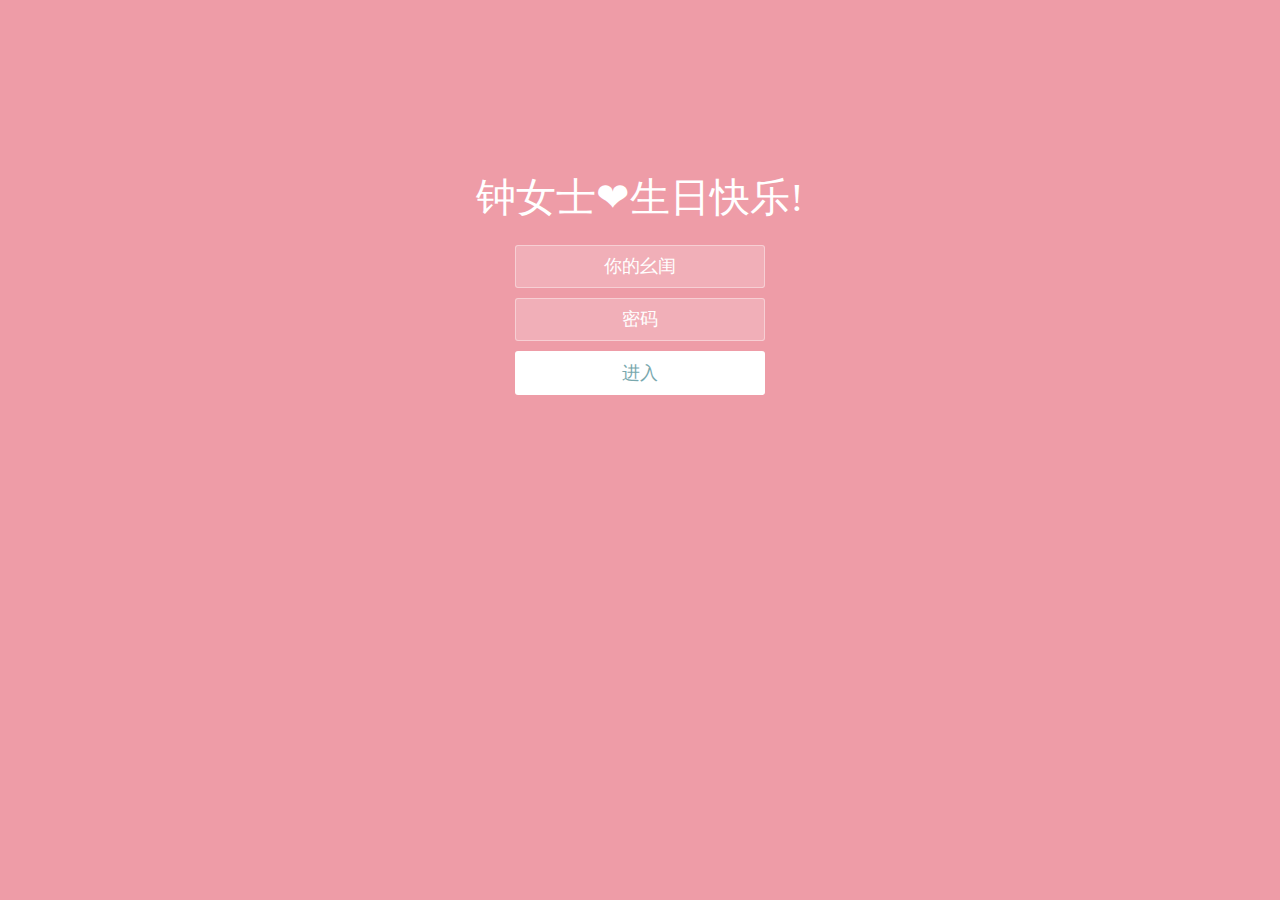
<file: index.html>
<!doctype html>
<html lang="zh">

<head>
    <meta charset="UTF-8">
    <meta http-equiv="X-UA-Compatible" content="IE=edge,chrome=1">
    <meta name="viewport" content="width=device-width, initial-scale=1.0">
    <title>Happy Birthday</title>
    <link rel="stylesheet" type="text/css" href="css/styles.css">
</head>

<style>
    .iframepage {
        -webkit-overflow-scrolling: touch;
        overflow-x: scroll;
        overflow-y: hidden;
    }

    ::-webkit-scrollbar {
        width: 0px;
    }

    /*局部滚动的dom节点*/
    .scroll-el {
        overflow: auto;
    }
</style>

<body>
    <iframe src="./html/login.html" id="iframepage" scrolling="no" onload="changeFrameHeight()" frameborder="0"
        style="width:100%" marginwidth="0" marginheight="0"></iframe>
    <script src="js/jquery-2.1.1.min.js" type="text/javascript"></script>
    <script src="js/jquery-1.8.4.min.js" type="text/javascript"></script>
</body>

</html>
</file>
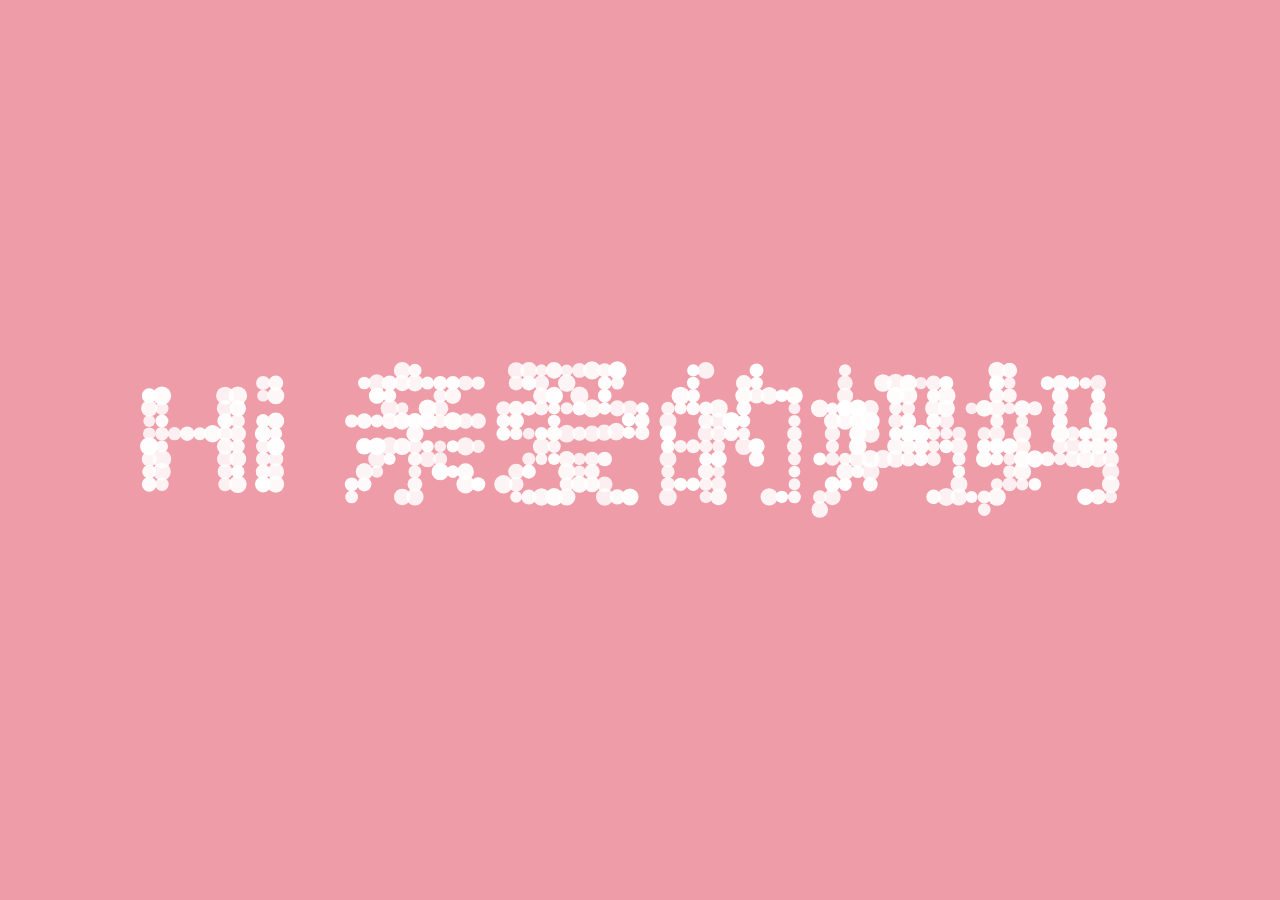
<file: html/index1.html>
<!DOCTYPE html>
<html>

<head>

  <meta charset="UTF-8">

  <title></title>

  <link rel="stylesheet" href="../css/normalizel.css">

  <link rel="stylesheet" href="../css/stylel.css" media="screen" type="text/css" />

</head>

<body>
<canvas class="canvas"></canvas>

<div class="help">?</div> 

<div class="ui">
  <input class="ui-input" type="text" />
  <span class="ui-return">↵</span>
</div>

<div class="overlay">
  <div class="tabs">
    <div class="tabs-labels"><span class="tabs-label">Commands</span><span class="tabs-label">Info</span><span class="tabs-label">Share</span></div>

    <div class="tabs-panels">
      <ul class="tabs-panel commands">
        <li class="commands-item"><span class="commands-item-title">Text</span><span class="commands-item-info" data-demo="Hello :)">Type anything</span><span class="commands-item-action">Demo</span></li>
        <li class="commands-item"><span class="commands-item-title">Countdown</span><span class="commands-item-info" data-demo="#countdown 10">#countdown<span class="commands-item-mode">number</span></span><span class="commands-item-action">Demo</span></li>
        <li class="commands-item"><span class="commands-item-title">Time</span><span class="commands-item-info" data-demo="#time">#time</span><span class="commands-item-action">Demo</span></li>
        <li class="commands-item"><span class="commands-item-title">Rectangle</span><span class="commands-item-info" data-demo="#rectangle 30x15">#rectangle<span class="commands-item-mode">width x height</span></span><span class="commands-item-action">Demo</span></li>
        <li class="commands-item"><span class="commands-item-title">Circle</span><span class="commands-item-info" data-demo="#circle 25">#circle<span class="commands-item-mode">diameter</span></span><span class="commands-item-action">Demo</span></li>

        <li class="commands-item commands-item--gap"><span class="commands-item-title">Animate</span><span class="commands-item-info" data-demo="The time is|#time|#countdown 3|#icon thumbs-up"><span class="commands-item-mode">command1</span>&nbsp;|<span class="commands-item-mode">command2</span></span><span class="commands-item-action">Demo</span></li>
      </ul>
    </div>
  </div>
</div>

  <script src="../js/indexl.js"></script>

</body>

</html>
</file>
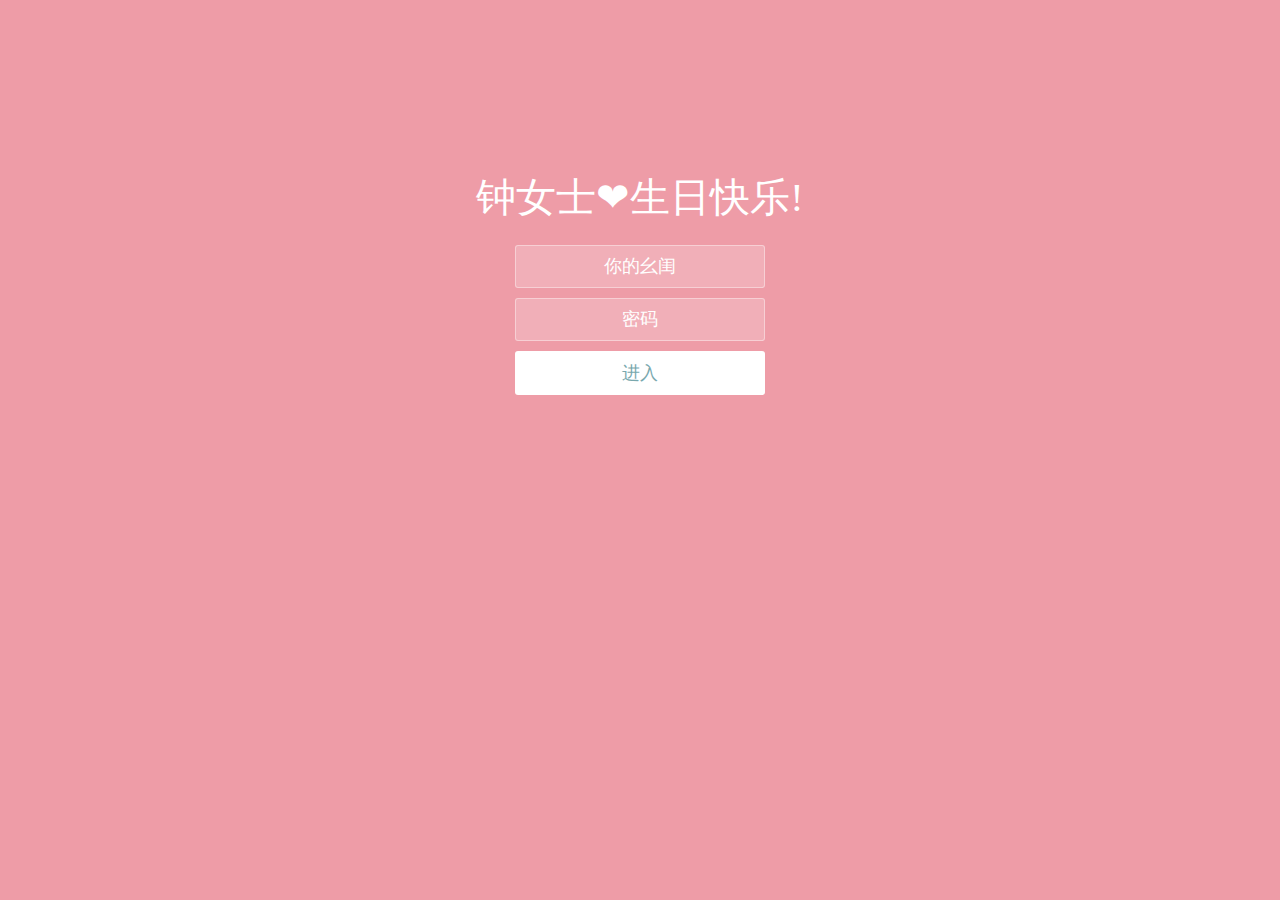
<file: html/login.html>
<!doctype html>
<html lang="zh">

<head>
	<meta charset="UTF-8">
	<meta http-equiv="X-UA-Compatible" content="IE=edge,chrome=1">
	<meta name="viewport" content="width=device-width, initial-scale=1.0">
	<title>Happy Birthday</title>
	<link rel="stylesheet" type="text/css" href="../css/styles.css">
</head>

<body>
	<div class="htmleaf-container">
		<div class="wrapper">
			<div class="container">
				<h1>钟女士❤生日快乐!</h1>
				<form class="form">
					<input id="userName" name="userName" type="text" placeholder="xx" value="你的幺闺">
					<input id="pwd" name="pwd" type="password" placeholder="密码">
					<button type="submit" id="login-button">进入</button>
				</form>
			</div>
			<ul class="bg-bubbles">
				<li></li>
				<li></li>
				<li></li>
				<li></li>
				<li></li>
				<li></li>
				<li></li>
				<li></li>
				<li></li>
				<li></li>
			</ul>
		</div>
	</div>

	<script src="../js/jquery-2.1.1.min.js" type="text/javascript"></script>
	<script src="../js/jquery-1.8.4.min.js" type="text/javascript"></script>

</body>

</html>
</file>
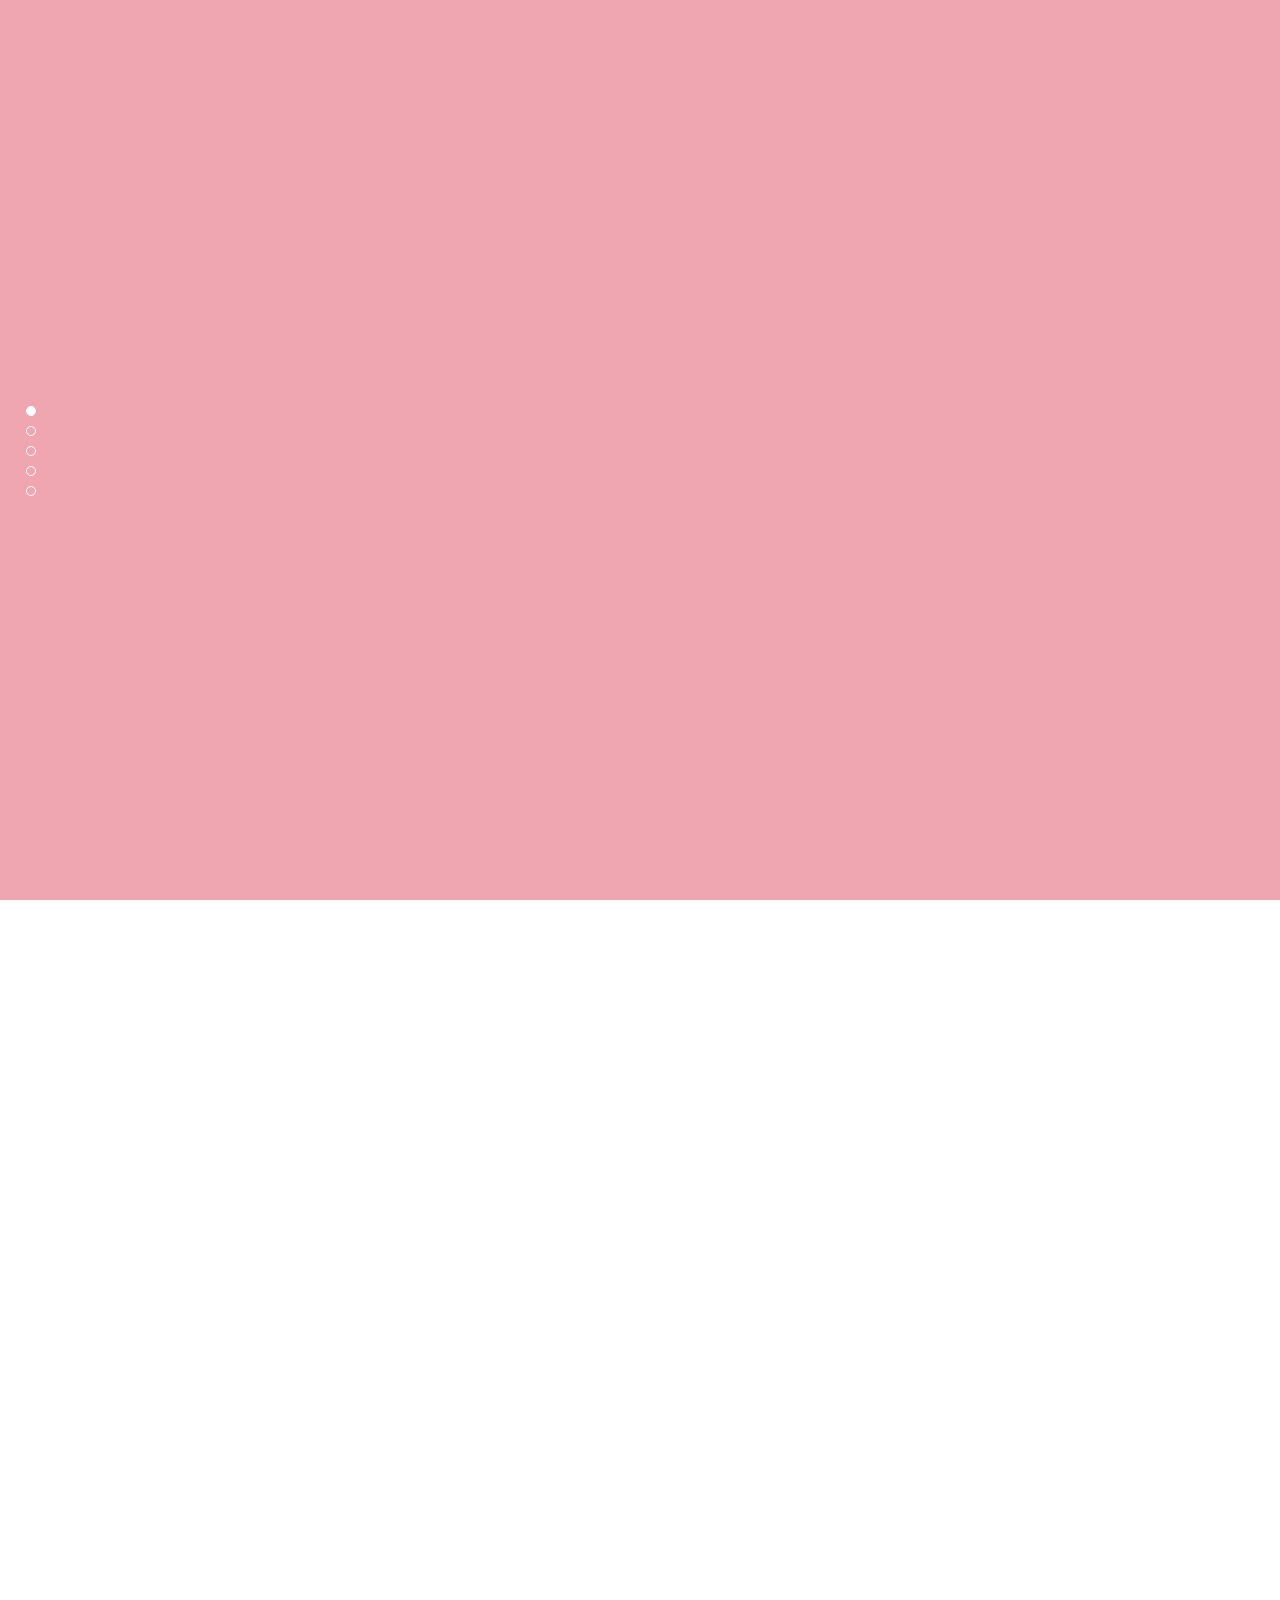
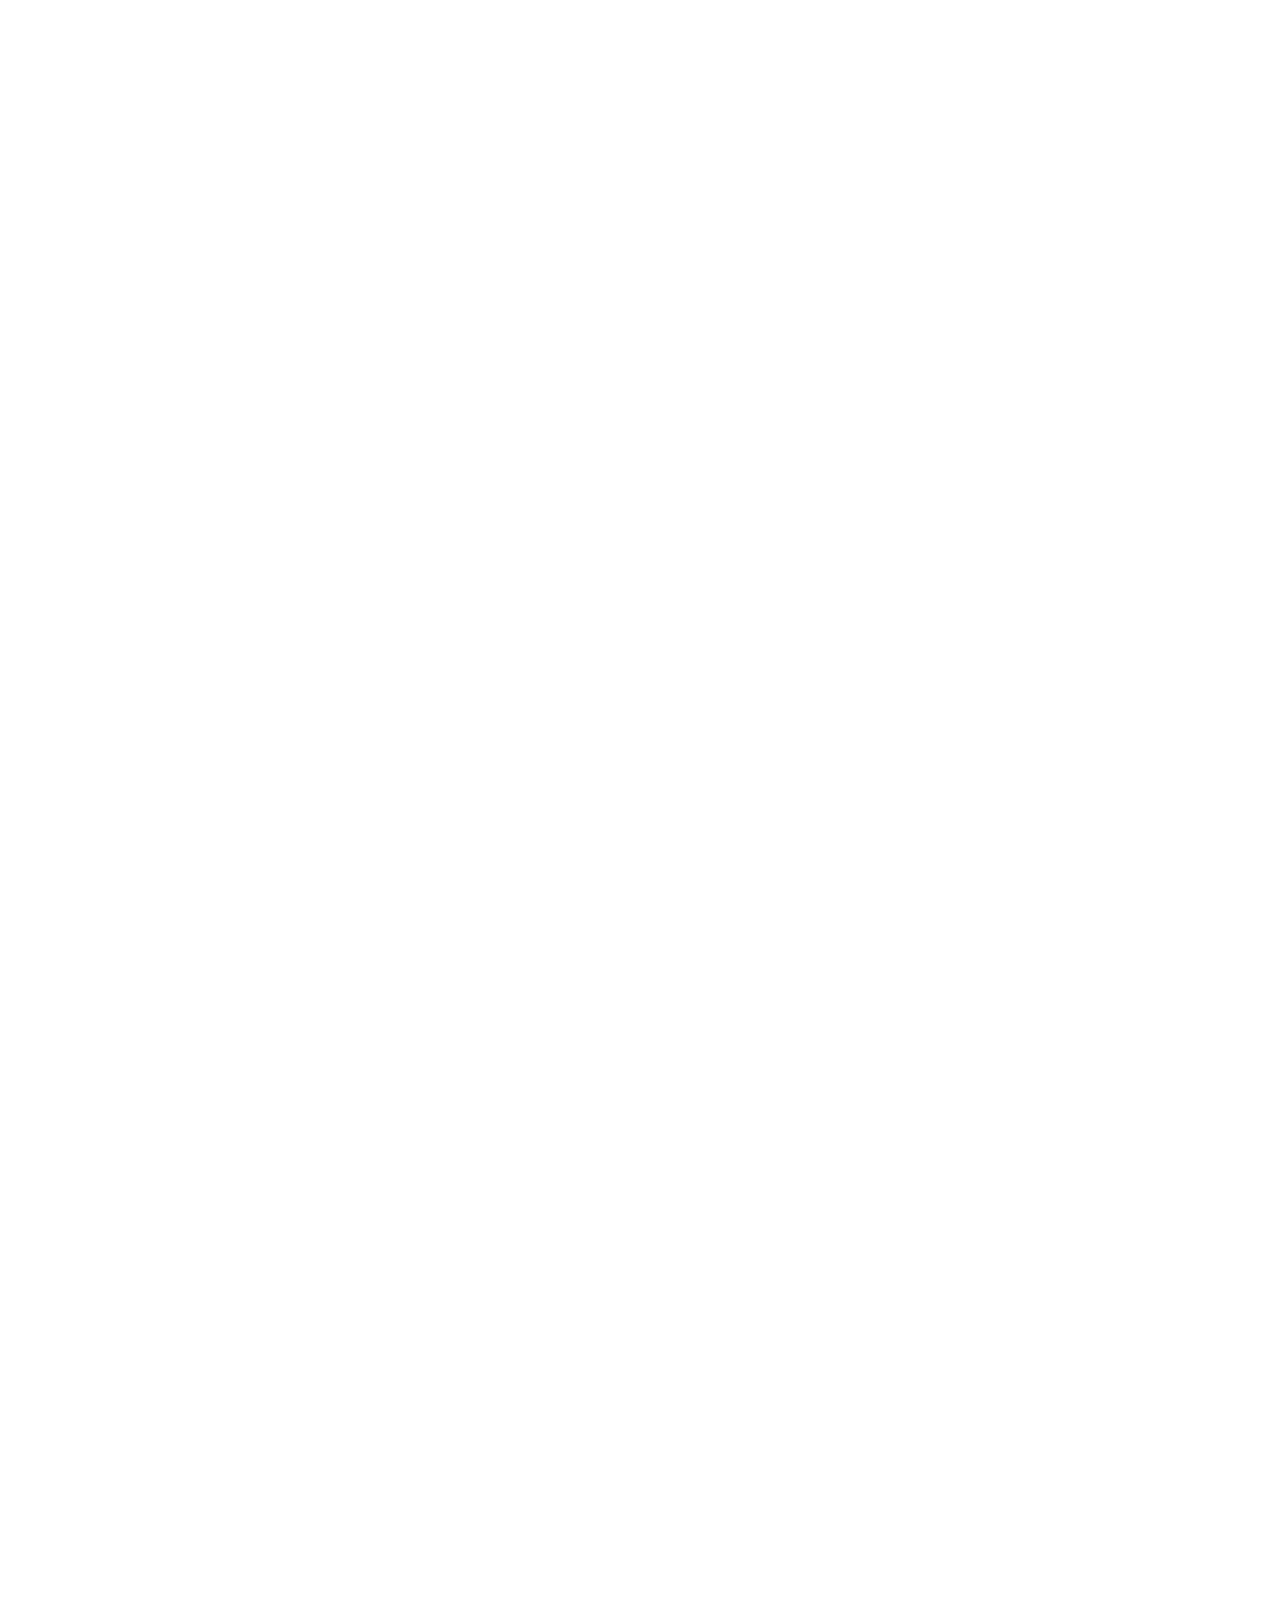
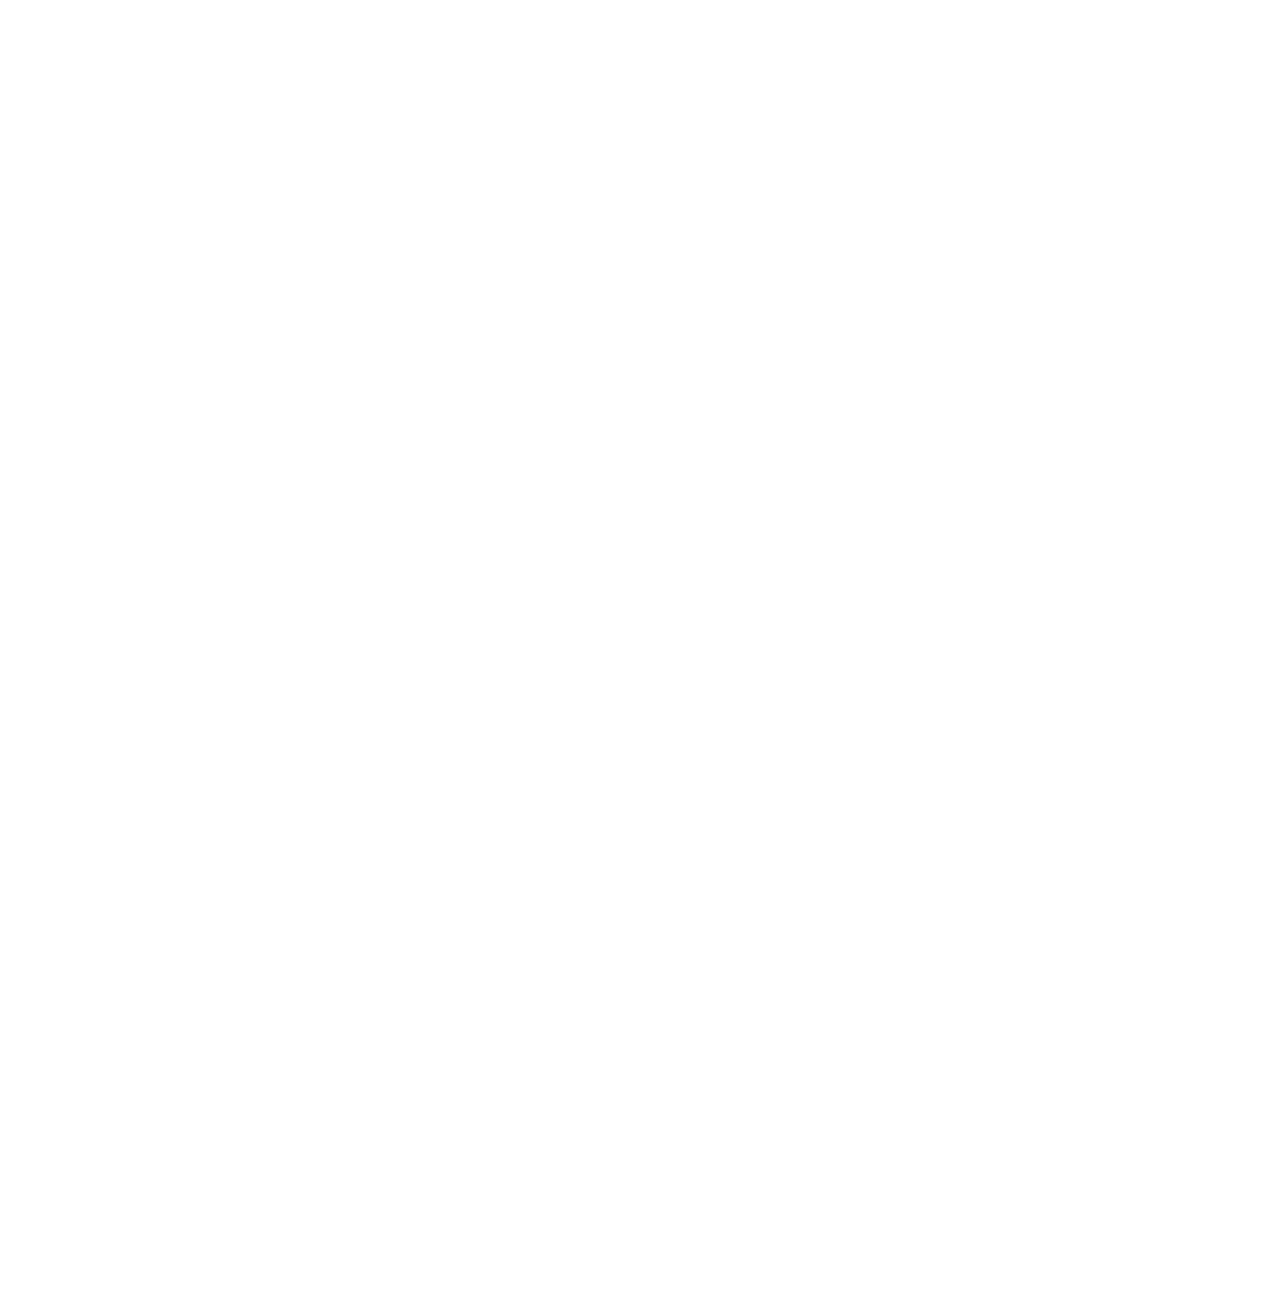
<file: html/Memories.html>
<!DOCTYPE html>
<html lang="zh-CN">

<head>
  <meta charset="UTF-8">
  <title>Happy Birthday</title>
  <link rel="stylesheet" href="../css/jquery.fullPage.css">
  <link rel="stylesheet" href="../css/style.css">
</head>

<body>
  <div class="bgcolor">
    <div style="z-index:100;" id="dowebok">
      <!--第一屏-->
      <div class="section">
        <div class="ly-box01">
          <div class="ly-txt01">
            <p class="ly-stxt01">✨且逢良辰，顺颂时宜。✨</p>
            <p class="ly-stxt02">新的一岁，不必光芒万丈</p>
            <p class="ly-stxt03">只要每天开心热爱</p>
            <p class="ly-stxt04">您永远年轻快乐</p>
  
            <p class="ly-stxt05">永远都有精力奔向远方</p>
            
          </div>
          <div class="ly-txt02">
            <p class="ly-stxt06">流星是宇宙写给地球的情书</p>
            <p class="ly-stxt07">而你给与我生命与生活</p>
            <p class="ly-stxt08">多谢你的付出与关爱</p>
            <p class="ly-stxt09">让我有了爱自己和他人的权力</p>
            <p class="ly-stxt10">xxx-❤-xxx ε(○´∀｀)зε(´∀｀●)з‘牵手手’</p>
   
          </div>
        </div>
      </div>

      <!--第二屏-->
      <div class="section">
        <div class="timeline"></div>
        <div class="timepoint11"></div>
        <div class="ly-box11">
          <div class="ly-txt11" style="width:100%;height:10%;left:10%">
            <img class="ly-img11" src="../img/HappyBirthday.png" style="width:100%;height:100%">
          </div>
          <div class="ly-txt12">

          </div>
          <div class="ly-imgbox11" style="height:80%">
            <img class="ly-img11" src="../img/2.png" style="height:100%">
          </div>
        </div>
        <div class="ly-triangle11"></div>

        <div class="ly-box12">
          <div class="ly-txt13" style="width:100%;height:10%;left:10%">
            <img class="ly-img11" src="../img/HappyBirthday.png" style="width:100%;height:100%">
          </div>
          <div class="ly-txt14">
            <p>亲爱的钟女士</p>
            <p>今天，是你来到世界的日子(◦˙▽˙◦)</p>
            <p>所以我称呼你为钟女士</p>
            <p>你是母亲，是妻子,是女儿</p>
	    <p>但是今天的你，更应该是自己( ﹡ˆoˆ﹡ )</p>	
          </div>
          <div class="ly-imgbox11" style="height:50%">
            <img class="ly-img11" src="../img/9.jpg" style="height:100%">
          </div>
        </div>
        <div class="ly-triangle12"></div>

      </div>

      <!--第三屏-->

      <div class="section">
        <div class="timeline"></div>
        <div class="timepoint21"></div>
        <div class="ly-box21">
          <div class="ly-txt21" style="width:100%;height:10%;left:10%">
            <img class="ly-img11" src="../img/HappyBirthday.png" style="width:200%;height:100%">
          </div>
          <div class="ly-txt22" style="left:20%;font-size: 24px">
            <p>xxx(。’▽’。)♡</p>
            <p>爱你哦</p>
          </div>
          <div class="ly-imgbox21">
            <img class="ly-img21" src="../img/3.png">
          </div>
        </div>
        <div class="ly-triangle21"></div>

        <div class="ly-box22">
          <div class="ly-txt23" style="width:100%;height:10%;left:10%">
            <img class="ly-img11" src="../img/HappyBirthday.png" style="width:200%;height:100%">
          </div>
          <div class="ly-txt24">
            <p>重要的事情说三遍</p>
	    <p>生日快乐</p>
            <p>生日快乐</p>
            <p>生日快乐</p>
            <p>♡♥(。´▽`。)♥♡</p>
          </div>
          <div class="ly-imgbox22">
            <img class="ly-img22" src="../img/4.jpg">
          </div>
        </div>
        <div class="ly-triangle22"></div>

        <div class="ly-box23">
          <div class="ly-txt25" style="width:100%;height:10%;left:10%">
            <img class="ly-img11" src="../img/HappyBirthday.png" style="width:100%;height:100%">
          </div>
          <div class="ly-txt26">
            <p>钟女士，你要天天开心</p>
            <p>永远保持微笑和快乐的心情</p>
            <p>不要把自己搞的太辛苦</p>
          </div>
          <div class="ly-imgbox23" style="height: 70%">
            <img class="ly-img23" src="../img/5.jpg" style="height: 100%">
          </div>
        </div>
        <div class="ly-triangle23"></div>
      </div>

      <!--第四屏-->

      <div class="section">
        <div class="timeline"></div>
        <div class="timepoint31"></div>
        <div class="ly-box31">
          <div class="ly-txt31" style="width:100%;height:10%;left:10%">
            <img class="ly-img11" src="../img/HappyBirthday.png" style="width:100%;height:100%">
          </div>
          <div class="ly-txt32">
            <p>愿</p>
            <p>永远年轻，身体健康，吉祥如意</p>
            <p>一直幸运。笑口常开，心想事成，</p>
            <p>想要的都拥有，每天开开心心。🌈</p>
          </div>
          <div class="ly-imgbox31" style="height:50%">
            <img class="ly-img31" src="../img/6.jpg" style="height:100%">
          </div>
        </div>
        <div class="ly-triangle31"></div>

        <div class="ly-box32">
          <div class="ly-txt33" style="width:100%;height:15%;left:10%">
            <img class="ly-img11" src="../img/HappyBirthday.png" style="width:100%;height:100%">
          </div>
          <div class="ly-txt34">
            <p>希望你一切都好，希望所有俗套的祝福语，在你身上全部灵验！</p>
          </div>
          <div class="ly-imgbox31">
            <img class="ly-img31" src="../img/7.jpg" style="height:100%">
          </div>
        </div>
        <div class="ly-triangle32"></div>
      </div>


      <div class="section">
        <div class="timeline"></div>
        <div class="timepoint11"></div>
        <div class="ly-box81">
          <div class="ly-txt11" style="width:100%;height:10%;left:10%">
            <img class="ly-img11" src="../img/HappyBirthday.png" style="width:200%;height:200%">
          </div>
          <div class="ly-txt82" style="top:8%">
            <p class="wwww1">哈喽，我的老妈</p>
            <p class="wwww1">恭喜你解锁60岁大关</p>
            <p class="wwww1">您的青丝添了白发，但在我心中，您永远是最伟大的女人</p>
            <p class="wwww1">深话浅说，长路慢走，</p>
            <p class="wwww1">您的爱如涓涓细流，滋润我成长的每一步</p>
            <p class="wwww1">往后余生，祝你被岁月温柔以待</p>
            <p class="wwww1">希望所有俗套的祝福语</p>
            <p class="wwww1">都在你身上灵验</p>
          </div>
          <div class="ly-imgbox81">
            <img class="ly-img81" src="../img/8.jpg">
          </div>
        </div>
        <div class="ly-triangle11"></div>

        <div class="ly-box82">
          <div class="ly-txt13" style="width:100%;height:10%;left:10%">
            <img class="ly-img11" src="../img/HappyBirthday.png" style="width:100%;height:100%">
          </div>
          <div class="ly-txt84">
            <p>亲爱的钟女士（妈妈）</p>
            <p>祝你生日快乐！；</p>    
            <p>祝你吃嘛嘛香，身体倍儿棒，没有烦恼；</p>
            <p>祝你的小女，我，好好学习，以后赚大钱，带你们到处玩，不用愁后半辈子（嘻嘻）；</p>
            <p>这样我才能好好一直陪着你慢慢变老嘛；</p>
            <p>生日快乐！我爱你和老汉儿</p>
            <p><a href="./EasterEgg.html">点击有彩蛋</a>  </p>
          </div>

        </div>
        <div class="ly-triangle82"></div>
      </div>

    </div>
    <!--试验-->
    <ul class="bg-bubbles">
      <li></li>
      <li></li>
      <li></li>
      <li></li>
      <li></li>
      <li></li>
      <li></li>
      <li></li>
      <li></li>
      <li></li>
    </ul>
  </div>
  <audio src="../music/1.mp3" autoplay="autoplay" loop="loop">

    <script src="../js/jquery-1.8.3.min.js"></script>
    <script src="../js/jquery.fullPage.min.js"></script>
    <script src="../js/diy.js"></script>
</body>

</html>
</file>
<file: css/styles.css>
* {
  box-sizing: border-box;
  margin: 0;
  padding: 0;
  font-weight: 300;
}
body {
  font-family:"Microsoft YaHei";
  color: white;
  font-weight: 300;
}
body ::-webkit-input-placeholder {
  /* WebKit browsers */
  font-family:"Microsoft YaHei";
  color: white;
  font-weight: 300;
}
body :-moz-placeholder {
  /* Mozilla Firefox 4 to 18 */
  font-family:"Microsoft YaHei";
  color: white;
  opacity: 1;
  font-weight: 300;
}
body ::-moz-placeholder {
  /* Mozilla Firefox 19+ */
  font-family:"Microsoft YaHei";
  color: white;
  opacity: 1;
  font-weight: 300;
}
body :-ms-input-placeholder {
  /* Internet Explorer 10+ */
  font-family:"Microsoft YaHei";
  color: white;
  font-weight: 300;
}
.wrapper {
  background: #ee9ca7;
  background: -webkit-linear-gradient(top left, #ee9ca7 0%, #ee9ca7 100%);
  background: linear-gradient(to bottom right, #ee9ca7 0%, #ee9ca7 100%);
  background-color:rgba(255,255,255,0.9);
  position: absolute;
  top:0;
  left: 0;
  width: 100%;
  height: 100%;
  overflow: hidden;

}

.wrapper.form-success .container h1 {
  -webkit-transform: translateY(85px);
      -ms-transform: translateY(85px);
          transform: translateY(85px);
}
.container {
  max-width: 600px;
  margin: 0 auto;
  margin-top: 7%;
  padding: 80px 0;
  height: 400px;
  text-align: center;
}
.container h1 {
  font-size: 40px;
  -webkit-transition-duration: 1s;
          transition-duration: 1s;
  -webkit-transition-timing-function: ease-in-put;
          transition-timing-function: ease-in-put;
  font-weight: 200;
}
form {
  padding: 20px 0;
  position: relative;
  z-index: 2;
}
form input {
  -webkit-appearance: none;
     -moz-appearance: none;
          appearance: none;
  outline: 0;
  border: 1px solid rgba(255, 255, 255, 0.4);
  background-color: rgba(255, 255, 255, 0.2);
  width: 250px;
  border-radius: 3px;
  padding: 10px 15px;
  margin: 0 auto 10px auto;
  display: block;
  text-align: center;
  font-family: "Microsoft YaHei";
  font-size: 18px;
  color: white;
  -webkit-transition-duration: 0.25s;
          transition-duration: 0.25s;
  font-weight: 300;
}
form input:hover {
  background-color: rgba(255, 255, 255, 0.4);
}
form input:focus {
  background-color: white;
  width: 300px;
  color: #79A8AE;
}
form button {
  -webkit-appearance: none;
     -moz-appearance: none;
          appearance: none;
  outline: 0;
  background-color: white;
  font-family: "Microsoft YaHei";
  border: 0;
  padding: 10px 15px;
  color: #79A8AE;
  border-radius: 3px;
  width: 250px;
  cursor: pointer;
  font-size: 18px;
  -webkit-transition-duration: 0.25s;
          transition-duration: 0.25s;
}
form button:hover {
  background-color: #f5f7f9;
}
.bg-bubbles {
  position: absolute;
  top: 0;
  left: 0;
  width: 100%;
  height: 100%;
  z-index: 1;
}
.bg-bubbles li {
  position: absolute;
  list-style: none;
  display: block;
  width: 40px;
  height: 40px;
  background-color: rgba(255, 255, 255, 0.15);
  bottom: -160px;
  -webkit-animation: square 30s infinite;
  animation: square 30s infinite;
  -webkit-transition-timing-function: linear;
  transition-timing-function: linear;
}
.bg-bubbles li:nth-child(1) {
  left: 10%;
}
.bg-bubbles li:nth-child(2) {
  left: 20%;
  width: 80px;
  height: 80px;
  -webkit-animation-delay: 2s;
          animation-delay: 2s;
  -webkit-animation-duration: 17s;
          animation-duration: 17s;
}
.bg-bubbles li:nth-child(3) {
  left: 25%;
  -webkit-animation-delay: 4s;
          animation-delay: 4s;
}
.bg-bubbles li:nth-child(4) {
  left: 40%;
  width: 60px;
  height: 60px;
  -webkit-animation-duration: 22s;
          animation-duration: 22s;
  background-color: rgba(255, 255, 255, 0.25);
}
.bg-bubbles li:nth-child(5) {
  left: 70%;
}
.bg-bubbles li:nth-child(6) {
  left: 80%;
  width: 120px;
  height: 120px;
  -webkit-animation-delay: 3s;
          animation-delay: 3s;
  background-color: rgba(255, 255, 255, 0.2);
}
.bg-bubbles li:nth-child(7) {
  left: 32%;
  width: 160px;
  height: 160px;
  -webkit-animation-delay: 7s;
          animation-delay: 7s;
}
.bg-bubbles li:nth-child(8) {
  left: 55%;
  width: 20px;
  height: 20px;
  -webkit-animation-delay: 15s;
          animation-delay: 15s;
  -webkit-animation-duration: 40s;
          animation-duration: 40s;
}
.bg-bubbles li:nth-child(9) {
  left: 25%;
  width: 10px;
  height: 10px;
  -webkit-animation-delay: 2s;
          animation-delay: 2s;
  -webkit-animation-duration: 40s;
          animation-duration: 40s;
  background-color: rgba(255, 255, 255, 0.3);
}
.bg-bubbles li:nth-child(10) {
  left: 90%;
  width: 160px;
  height: 160px;
  -webkit-animation-delay: 11s;
          animation-delay: 11s;
}
@-webkit-keyframes square {
  0% {
    -webkit-transform: translateY(0);
            transform: translateY(0);
  }
  100% {
    -webkit-transform: translateY(-900px) rotate(600deg);
            transform: translateY(-900px) rotate(600deg);
  }
}
@keyframes square {
  0% {
    -webkit-transform: translateY(0);
            transform: translateY(0);
  }
  100% {
    -webkit-transform: translateY(-900px) rotate(600deg);
            transform: translateY(-900px) rotate(600deg);
  }
}
</file>
<file: css/stylel.css>
body {
  font-family: "Avenir", "Helvetica Neue", Helvetica, Arial, sans-serif;
  background: #79a8ae;
  color: #666;
  font-size: 16px;
  line-height: 1.5em;
}

h1 {
  color: #111;
  margin: 0 0 12px 0;
  font-size: 24px;
  line-height: 1.5em;
}

p {
  margin: 0 0 10x 0;
}

a {
  color: #888;
  text-decoration: none;
  border-bottom: 1px solid #ccc;
}

a:hover {
  border-bottom-color: #888;
}

body,
.overlay {
  -webkit-perspective: 1000;
  -webkit-perspective-origin-y: 25%;
}

.body--ready {
  /* Ideas
  background: -webkit-linear-gradient(top, #e2b986 -10%, #241c35 140%);
  background: -webkit-linear-gradient(top, #c97369 -40%, #241c35 130%);
  background: -webkit-linear-gradient(top, #fac4c4 -10%, #606386 140%);
  background: -webkit-linear-gradient(top, #519ab0 0%, #414A6D 110%);
  background: -webkit-linear-gradient(top, rgb(129, 0, 170) 0%, rgb(43, 4, 114) 110%);
  background: -webkit-linear-gradient(top, rgb(163, 235, 189) 0%, rgb(16, 93, 145) 110%);
  background: -webkit-linear-gradient(top, rgb(165, 103, 189) 0%, rgb(75, 233, 214) 120%);
  */

  background: -webkit-linear-gradient(top, rgb(238, 156, 167) 0%, rgb(238, 156, 167) 120%);
  background: -moz-linear-gradient(top, rgb(238, 156, 167) 0%, rgb(238, 156, 167) 120%);
  background: -o-linear-gradient(top, rgb(238, 156, 167) 0%, rgb(238, 156, 167) 120%);
  background: -ms-linear-gradient(top, rgb(238, 156, 167) 0%, rgb(238, 156, 167) 120%);
  background: linear-gradient(top, rgb(238, 156, 167) 0%, rgb(238, 156, 167) 120%);
}

.body--ready .overlay {
  -webkit-transition: -webkit-transform 0.7s cubic-bezier(0.694, 0.0482, 0.335, 1),
                      opacity 0.7s cubic-bezier(0.694, 0.0482, 0.335, 1);
  -moz-transition: -moz-transform 0.7s cubic-bezier(0.694, 0.0482, 0.335, 1),
                      opacity 0.7s cubic-bezier(0.694, 0.0482, 0.335, 1);
  -ms-transition: -ms-transform 0.7s cubic-bezier(0.694, 0.0482, 0.335, 1),
                      opacity 0.7s cubic-bezier(0.694, 0.0482, 0.335, 1);
  -o-transition: -o-transform 0.7s cubic-bezier(0.694, 0.0482, 0.335, 1),
                      opacity 0.7s cubic-bezier(0.694, 0.0482, 0.335, 1);
  transition: transform 0.7s cubic-bezier(0.694, 0.0482, 0.335, 1),
                      opacity 0.7s cubic-bezier(0.694, 0.0482, 0.335, 1);
}


.ui {
  position: absolute;
  left: 50%;
  bottom: 5%;
  width: 300px;
  margin-left: -150px;
}

.ui-input {
  display: none;
  width: 100%;
  height: 50px;
  background: none;
  font-size: 24px;
  font-weight: bold;
  color: #fff;
  text-align: center;
  border: none;
  border-bottom: 2px solid white;
}

.ui-input:focus {
  outline: none;
  border: none;
  border-bottom: 2px solid white;
}

.ui-return {
  display: none;
  position: absolute;
  top: 20px;
  right: 0;
  padding: 3px 2px 0 2px;
  font-size: 10px;
  line-height: 10px;
  color: #fff;
  border: 1px solid #fff;
}

.ui--enter .ui-return {
  display: block;
}

.ui--wide {
  width: 76%;
  margin-left: 12%;
  left: 0;
}

.ui--wide .ui-return {
  right: -20px;
}

.help {
  display: none;
  position: absolute;
  top: 40px;
  right: 40px;
  width: 25px;
  height: 25px;
  text-align: center;
  font-size: 13px;
  line-height: 27px;
  font-weight: bold;
  cursor: pointer;
  background: #fff;
  color: #79a8ae;
  opacity: .9;

  -webkit-transition: opacity 0.1s cubic-bezier(0.694, 0.0482, 0.335, 1);
  -moz-transition: opacity 0.1s cubic-bezier(0.694, 0.0482, 0.335, 1);
  -ms-transition: opacity 0.1s cubic-bezier(0.694, 0.0482, 0.335, 1);
  -o-transition: opacity 0.1s cubic-bezier(0.694, 0.0482, 0.335, 1);
  transition: opacity 0.1s cubic-bezier(0.694, 0.0482, 0.335, 1);
}

.help:hover {
  opacity: 1;
}

.overlay {
  position: absolute;
  top: 50%;
  left: 50%;
  width: 550px;
  height: 490px;
  margin: -260px 0 0 -275px;
  opacity: 0;

  -webkit-transform: rotateY(90deg);
  -moz-transform: rotateY(90deg);
  -ms-transform: rotateY(90deg);
  -o-transform: rotateY(90deg);
  transform: rotateY(90deg);
}

.overlay--visible {
  opacity: 1;

  -webkit-transform: rotateY(0);
  -moz-transform: rotateY(0);
  -ms-transform: rotateY(0);
  -o-transform: rotateY(0);
  transform: rotateY(0);
}

.ui-share,
.ui-details {
  opacity: .9;
  background: #fff;
  z-index: 2;
}

.ui-details-content,
.ui-share-content {
  padding: 100px 50px;
}

.commands {
  margin: 0;
  padding: 0;
  list-style: none;
  cursor: pointer;
}

.commands-item {
  font-size: 12px;
  line-height: 22px;
  font-weight: bold;
  text-transform: uppercase;
  letter-spacing: 1px;
  padding: 20px;
  background: #fff;
  margin-top: 1px;
  color: #333;
  opacity: .9;

  -webkit-transition: -webkit-transform 0.7s cubic-bezier(0.694, 0.0482, 0.335, 1),
                      opacity 0.1s cubic-bezier(0.694, 0.0482, 0.335, 1);
  -moz-transition: -moz-transform 0.1s cubic-bezier(0.694, 0.0482, 0.335, 1),
                      opacity 0.1s cubic-bezier(0.694, 0.0482, 0.335, 1);
  -ms-transition: -ms-transform 0.1s cubic-bezier(0.694, 0.0482, 0.335, 1),
                      opacity 0.1s cubic-bezier(0.694, 0.0482, 0.335, 1);
  -o-transition: -o-transform 0.1s cubic-bezier(0.694, 0.0482, 0.335, 1),
                      opacity 0.1s cubic-bezier(0.694, 0.0482, 0.335, 1);
  transition: transform 0.1s cubic-bezier(0.694, 0.0482, 0.335, 1),
                      opacity 0.1s cubic-bezier(0.694, 0.0482, 0.335, 1);
}

.commands-item--gap {
  margin-top: 9px;
}

.commands-item:hover {
  opacity: 1;
}

.commands-item:hover .commands-item-action {
  background: #333;
}

.commands-item a {
  display: inline-block;
}

.commands-item-mode {
  display: inline-block;
  margin-left: 3px;
  font-style: italic;
  color: #ccc;
}

.commands-item-title {
  display: inline-block;
  width: 150px;
}

.commands-item-info {
  display: inline-block;
  width: 300px;
  font-size: 14px;
  text-transform: none;
  letter-spacing: 0;
  font-weight: normal;
  color: #aaa;
}

.commands-item-action {
  display: inline-block;
  float: right;
  margin-top: 3px;
  text-transform: uppercase;
  font-size: 10px;
  line-height: 10px;
  color: #fff;
  background: #90c9d1;
  padding: 5px 10px 4px 10px;
  border-radius: 3px;
}

.commands-item:first-child {
  margin-top: 0;
}

.twitter-share {
  position: absolute;
  top: 4px;
  right: 20px;
}


.tabs-labels {
  margin-bottom: 9px;
}

.tabs-label {
  display: inline-block;
  background: #fff;
  padding: 10px 20px;
  font-size: 12px;
  line-height: 22px;
  font-weight: bold;
  text-transform: uppercase;
  letter-spacing: 1px;
  color: #333;
  opacity: .5;
  cursor: pointer;
  margin-right: 2px;

  -webkit-transition: opacity 0.1s cubic-bezier(0.694, 0.0482, 0.335, 1);
  -moz-transition: opacity 0.1s cubic-bezier(0.694, 0.0482, 0.335, 1);
  -ms-transition: opacity 0.1s cubic-bezier(0.694, 0.0482, 0.335, 1);
  -o-transition: opacity 0.1s cubic-bezier(0.694, 0.0482, 0.335, 1);
  transition: opacity 0.1s cubic-bezier(0.694, 0.0482, 0.335, 1);
}

.tabs-label:hover {
  opacity: .9;
}

.tabs-label--active {
  opacity: .9;
}

.tabs-panel {
  display: none;
}

.tabs-panel--active {
  display: block;
}

.tab-panel {
  position: absolute;
  top: 0;
  left: 0;
  width: 100%;
}

.touch .ui-input {
  display: none;
}
</file>
<file: css/style.css>
#fp-nav ul li a.active span,
.fp-slidesNav ul li a.active span {
    background: #fff;
}
#fp-nav ul li a span,
.fp-slidesNav ul li a span {
    border-color:#fff;
}

.bgcolor {
	background: #ee9ca7;
    background: -webkit-linear-gradient(top left, #ee9ca7 0%, #ee9ca7 100%);
    background: linear-gradient(to bottom right, #ee9ca7 0%, #ee9ca7 100%);
    opacity: 0.9;
}
.bg-bubbles {
  position: absolute;
  top: 0;
  left: 0;
  width: 100%;
  height: 100%;
  z-index: 1;
}
.bg-bubbles li {
  position: absolute;
  list-style: none;
  display: block;
  width: 40px;
  height: 40px;
  background-color: rgba(255, 255, 255, 0.15);
  bottom: -160px;
  -webkit-animation: square 30s infinite;
  animation: square 30s infinite;
  -webkit-transition-timing-function: linear;
  transition-timing-function: linear;
}
.bg-bubbles li:nth-child(1) {
  left: 10%;
}
.bg-bubbles li:nth-child(2) {
  left: 20%;
  width: 80px;
  height: 80px;
  -webkit-animation-delay: 2s;
          animation-delay: 2s;
  -webkit-animation-duration: 17s;
          animation-duration: 17s;
}
.bg-bubbles li:nth-child(3) {
  left: 25%;
  -webkit-animation-delay: 4s;
          animation-delay: 4s;
}
.bg-bubbles li:nth-child(4) {
  left: 40%;
  width: 60px;
  height: 60px;
  -webkit-animation-duration: 22s;
          animation-duration: 22s;
  background-color: rgba(255, 255, 255, 0.25);
}
.bg-bubbles li:nth-child(5) {
  left: 70%;
}
.bg-bubbles li:nth-child(6) {
  left: 80%;
  width: 120px;
  height: 120px;
  -webkit-animation-delay: 3s;
          animation-delay: 3s;
  background-color: rgba(255, 255, 255, 0.2);
}
.bg-bubbles li:nth-child(7) {
  left: 32%;
  width: 160px;
  height: 160px;
  -webkit-animation-delay: 7s;
          animation-delay: 7s;
}
.bg-bubbles li:nth-child(8) {
  left: 55%;
  width: 20px;
  height: 20px;
  -webkit-animation-delay: 15s;
          animation-delay: 15s;
  -webkit-animation-duration: 40s;
          animation-duration: 40s;
}
.bg-bubbles li:nth-child(9) {
  left: 25%;
  width: 10px;
  height: 10px;
  -webkit-animation-delay: 2s;
          animation-delay: 2s;
  -webkit-animation-duration: 40s;
          animation-duration: 40s;
  background-color: rgba(255, 255, 255, 0.3);
}
.bg-bubbles li:nth-child(10) {
  left: 90%;
  width: 160px;
  height: 160px;
  -webkit-animation-delay: 11s;
          animation-delay: 11s;
}
@-webkit-keyframes square {
  0% {
    -webkit-transform: translateY(0);
            transform: translateY(0);
  }
  100% {
    -webkit-transform: translateY(-900px) rotate(600deg);
            transform: translateY(-900px) rotate(600deg);
  }
}
@keyframes square {
  0% {
    -webkit-transform: translateY(0);
            transform: translateY(0);
  }
  100% {
    -webkit-transform: translateY(-900px) rotate(600deg);
            transform: translateY(-900px) rotate(600deg);
  }
}
/***                                  内容区域                                 ***/
/**                                   第一部分                                  **/
/*盒子*/
.ly-box01 {
	width:50px;
	height:50px;
	background-color:#FFF;
	border-radius: 25px;
	position: absolute;
	left: 48%;
	bottom: 50%;
	margin-bottom:50%;
	overflow: hidden;
	transform-origin:center bottom;
	animation:box_to_point 23.5s 0s,bounce 2.5s 23.5s;
}

@keyframes box_to_point{
	0% {
		margin-bottom:50%;
		width:50px;
		height:50px;
		border-radius: 25px;
		position: absolute;
		left: 48%;
		bottom: 50%;
		}
	10% {
		margin-bottom:0;
		width:50px;
		height:50px;
		border-radius: 25px;
		background-color:rgba(255,255,255,1);
		position: absolute;
		left: 48%;
		bottom: 50%;
	}
	14% {
		margin-bottom:0;
		width: 80%;
		height: 550px;
		border-radius: 6px;
		background-color:rgba(255,255,255,0.5);
		position: absolute;
		left: 10%;
		bottom: 12%;
	}
	96% {
		margin-bottom:0;
		width: 80%;
		height: 550px;
		border-radius: 6px;
		background-color:rgba(255,255,255,0.6);
		position: absolute;
		left: 10%;
		bottom: 12%;
	}
	100% {
		margin-bottom:0;
		width:50px;
		height:50px;
		border-radius: 25px;
		background-color:rgba(255,255,255,1);
		position: absolute;
		left: 48%;
		bottom: 50%;
	}
}
@-webkit-keyframes box_to_point{
	0% {
		margin-bottom:50%;
		width:50px;
		height:50px;
		border-radius: 25px;
		position: absolute;
		left: 48%;
		bottom: 50%;
		}
	10% {
		margin-bottom:0;
		width:50px;
		height:50px;
		border-radius: 25px;
		background-color:rgba(255,255,255,1);
		position: absolute;
		left: 48%;
		bottom: 50%;
	}
	14% {
		margin-bottom:0;
		width: 80%;
		height: 550px;
		border-radius: 6px;
		background-color:rgba(255,255,255,0.5);
		position: absolute;
		left: 10%;
		bottom: 12%;
	}
	96% {
		margin-bottom:0;
		width: 80%;
		height: 550px;
		border-radius: 6px;
		background-color:rgba(255,255,255,0.6);
		position: absolute;
		left: 10%;
		bottom: 12%;
	}
	100% {
		margin-bottom:0;
		width:50px;
		height:50px;
		border-radius: 25px;
		background-color:rgba(255,255,255,1);
		position: absolute;
		left: 48%;
		bottom: 50%;
	}
}
@keyframes bounce{
	0% {
		margin-bottom:0;
		width: 50px;
		height: 50px;
		border-radius: 25px;
		bottom:50%;
		left: 48%;
	}
	50% {
		margin-bottom:0;
		left: 48%;
		width: 50px;
		height: 50px;
		border-radius: 25px;
		bottom:0;
		left: 48%;
	}
	100% {
		margin-bottom:0;
		width: 20px;
		height: 20px;
		border-radius: 10px;
		left: 48%;
		bottom: 0;
		left: 20%;
	}
}
@-webkit-keyframes bounce{
		0% {
		margin-bottom:0;
		width: 50px;
		height: 50px;
		border-radius: 25px;
		bottom:50%;
		left: 48%;
	}
	50% {
		margin-bottom:0;
		left: 48%;
		width: 50px;
		height: 50px;
		border-radius: 25px;
		bottom:0;
		left: 48%;
	}
	100% {
		margin-bottom:0;
		width: 20px;
		height: 20px;
		border-radius: 10px;
		left: 48%;
		bottom: 0;
		left: 20%;
	}
}
/*文本*/
.ly-txt01 {
	position:absolute;
	width: 40%;
	left:10%;
	top:10%;
}
.ly-txt02 {
	position:absolute;
	width: 40%;
	left:60%;
	top:10%;
}
.ly-stxt01 {
	font-family: Microsoft YaHei;
	font-size: 30px;
	font-color: #000;
	position: relative;
	left: 5%;
	top: 5%;
	opacity: 0;
	animation:ly-stxt01_move 20s;
	animation-delay:3s;
	-webkit-animation:ly-stxt01_move 20s;
	-webkit-animation-delay:3s;
}
@keyframes ly-stxt01_move{
	0% {opacity:0;}
	8% {opacity:1;}
	90% {opacity:1;}
	98% {opacity:0;}
	100% {opacity:0;}
}
@-webkit-keyframes ly-stxt01_move{
	0% {opacity:0;}
	8% {opacity:0;}
	90% {opacity:1;}
	98% {opacity:0;}
	100% {opacity:0;}
}

.ly-stxt02 {
	font-family: Microsoft YaHei;
	font-size: 30px;
	font-color: #000;
	position: relative;
	left: 5%;
	top: 5%;
	margin-top:-71px;
	opacity: 0;
	animation:ly-stxt02_move 20s;
	animation-delay:3s;
	-webkit-animation:ly-stxt02_move 20s;
	-webkit-animation-delay:3s;
}
@keyframes ly-stxt02_move{
	0% {opacity:0;margin-top:-71px;}
	8% {opacity:0;margin-top:-71px;}
	16% {opacity:1;margin-top:0;}
	90% {opacity:1;margin-top:0;}
	100% {opacity:0;margin-top:0;}
}
@-webkit-keyframes ly-stxt02_move{
	0% {opacity:0;margin-top:-71px;}
	8% {opacity:0;margin-top:-71px;}
	16% {opacity:1;margin-top:0;}
	90% {opacity:1;margin-top:0;}
	100% {opacity:0;margin-top:0;}
}

.ly-stxt03 {
	font-family: Microsoft YaHei;
	font-size: 30px;
	font-color: #000;
	position: relative;
	left: 5%;
	top: 5%;
	opacity: 0;
	margin-top:-71px;
	animation:ly-stxt03_move 20s;
	animation-delay:3s;
	-webkit-animation:ly-stxt03_move 20s;
	-webkit-animation-delay:3s;
}
@keyframes ly-stxt03_move{
	0% {opacity:0;margin-top:-71px;}
	16% {opacity:0;margin-top:-71px;}
	24% {opacity:1;margin-top:0;}
	90% {opacity:1;margin-top:0;}
	100% {opacity:0;margin-top:0;}
}
@-webkit-keyframes ly-stxt03_move{
	0% {opacity:0;margin-top:-71px;}
	16% {opacity:0;margin-top:-71px;}
	24% {opacity:1;margin-top:0;}
	90% {opacity:1;margin-top:0;}
	100% {opacity:0;margin-top:0;}
}

.ly-stxt04 {
	font-family: Microsoft YaHei;
	font-size: 30px;
	font-color: #000;
	position: relative;
	left: 5%;
	top: 5%;
	opacity: 0;
	margin-top:-71px;
	animation:ly-stxt04_move 20s;
	animation-delay:3s;
	-webkit-animation:ly-stxt04_move 20s;
	-webkit-animation-delay:3s;
}
@keyframes ly-stxt04_move{
	0% {opacity:0;margin-top:-71px;}
	24% {opacity:0;margin-top:-71px;}
	32% {opacity:1;margin-top:0;}
	90% {opacity:1;margin-top:0;}
	100% {opacity:0;margin-top:0;}
}
@-webkit-keyframes ly-stxt04_move{
	0% {opacity:0;margin-top:-71px;}
	24% {opacity:0;margin-top:-71px;}
	32% {opacity:1;margin-top:0;}
	90% {opacity:1;margin-top:0;}
	100% {opacity:0;margin-top:0;}
}

.ly-stxt05 {
	font-family: Microsoft YaHei;
	font-size: 30px;
	font-color: #000;
	position: relative;
	left: 5%;
	top: 5%;
	opacity: 0;
	margin-top:-71px;
	animation:ly-stxt05_move 20s;
	animation-delay:3s;
	-webkit-animation:ly-stxt05_move 20s;
	-webkit-animation-delay:3s;
}
@keyframes ly-stxt05_move{
	0% {opacity:0;margin-top:-71px;}
	32% {opacity:0;margin-top:-71px;}
	40% {opacity:1;margin-top:0;}
	90% {opacity:1;margin-top:0;}
	100% {opacity:0;margin-top:0;}
}
@-webkit-keyframes ly-stxt05_move{
	0% {opacity:0;margin-top:-71px;}
	32% {opacity:0;margin-top:-71px;}
	40% {opacity:1;margin-top:0;}
	90% {opacity:1;margin-top:0;}
	100% {opacity:0;margin-top:0;}
}

.ly-stxt06 {
	font-family: Microsoft YaHei;
	font-size: 30px;
	font-color: #000;
	position: relative;
	right: 5%;
	top: 5%;
	opacity: 0;
	animation:ly-stxt06_move 20s;
	animation-delay:3s;
	-webkit-animation:ly-stxt06_move 20s;
	-webkit-animation-delay:3s;
}
@keyframes ly-stxt06_move{
	0% {opacity:0;}
	40% {opacity:0;}
	48% {opacity:1;}
	90% {opacity:1;}
	100% {opacity:0;}
}
@-webkit-keyframes ly-stxt06_move{
	0% {opacity:0;}
	40% {opacity:0;}
	48% {opacity:1;}
	90% {opacity:1;}
	100% {opacity:0;}
}

.ly-stxt07 {
	font-family: Microsoft YaHei;
	font-size: 30px;
	font-color: #000;
	position: relative;
	right: 5%;
	top: 5%;
	opacity: 0;
	margin-top:-71px;
	animation:ly-stxt07_move 20s;
	animation-delay:3s;
	-webkit-animation:ly-stxt07_move 20s;
	-webkit-animation-delay:3s;
}
@keyframes ly-stxt07_move{
	0% {opacity:0;margin-top:-71px;}
	48% {opacity:0;margin-top:-71px;}
	56% {opacity:1;margin-top:0;}
	90% {opacity:1;margin-top:0;}
	100% {opacity:0;margin-top:0;}
}
@-webkit-keyframes ly-stxt07_move{
	0% {opacity:0;margin-top:-71px;}
	48% {opacity:0;margin-top:-71px;}
	56% {opacity:1;margin-top:0;}
	90% {opacity:1;margin-top:0;}
	100% {opacity:0;margin-top:0;}
}

.ly-stxt08 {
	font-family: Microsoft YaHei;
	font-size: 30px;
	font-color: #000;
	position: relative;
	right: 5%;
	top: 5%;
	opacity: 0;
	margin-top:-71px;
	animation:ly-stxt08_move 20s;
	animation-delay:3s;
	-webkit-animation:ly-stxt08_move 20s;
	-webkit-animation-delay:3s;
}
@keyframes ly-stxt08_move{
	0% {opacity:0;margin-top:-71px;}
	56% {opacity:0;margin-top:-71px;}
	64% {opacity:1;margin-top:0;}
	90% {opacity:1;margin-top:0;}
	100% {opacity:0;margin-top:0;}
}
@-webkit-keyframes ly-stxt08_move{
	0% {opacity:0;margin-top:-71px;}
	56% {opacity:0;margin-top:-71px;}
	64% {opacity:1;margin-top:0;}
	90% {opacity:1;margin-top:0;}
	100% {opacity:0;margin-top:0;}
}

.ly-stxt09 {
	font-family: Microsoft YaHei;
	font-size: 30px;
	font-color: #000;
	position: relative;
	right: 5%;
	top: 5%;
	opacity: 0;
	margin-top:-71px;
	animation:ly-stxt09_move 20s;
	animation-delay:3s;
	-webkit-animation:ly-stxt09_move 20s;
	-webkit-animation-delay:3s;
}
@keyframes ly-stxt09_move{
	0% {opacity:0;margin-top:-71px;}
	64% {opacity:0;margin-top:-71px;}
	72% {opacity:1;margin-top:0;}
	90% {opacity:1;margin-top:0;}
	100% {opacity:0;margin-top:0;}
}
@-webkit-keyframes ly-stxt09_move{
	0% {opacity:0;margin-top:-71px;}
	64% {opacity:0;margin-top:-71px;}
	72% {opacity:1;margin-top:0;}
	90% {opacity:1;margin-top:0;}
	100% {opacity:0;margin-top:0;}
}

.ly-stxt10 {
	font-family: Microsoft YaHei;
	font-size: 30px;
	font-color: #000;
	position: relative;
	right: 5%;
	top: 5%;
	opacity: 0;
	margin-top:-71px;
	animation:ly-stxt10_move 20s;
	animation-delay:3s;
	-webkit-animation:ly-stxt10_move 20s;
	-webkit-animation-delay:3s;
}
@keyframes ly-stxt10_move{
	0% {opacity:0;margin-top:-71px;}
	72% {opacity:0;margin-top:-71px;}
	80% {opacity:1;margin-top:0;}
	90% {opacity:1;margin-top:0;}
	100% {opacity:0;margin-top:0;}
}
@-webkit-keyframes ly-stxt10_move{
	0% {opacity:0;margin-top:-71px;}
	72% {opacity:0;margin-top:-71px;}
	80% {opacity:1;margin-top:0;}
	90% {opacity:1;margin-top:0;}
	100% {opacity:0;margin-top:0;}
}
/**                                      第二部分                                       **/
/*时间轴的线*/

.timeline {
	width: 8px;
	height: 0;
	position: absolute;
	left: 20%;
	top:-100%;
	background-color: #ccc;
	border-radius:3px;
	transition: all 2s;
}
.active .timeline {
	width: 10px;
	height: 100%;
	top:0;
	transition-delay: 0.1s;
}
/*时间轴上的点*/
.timepoint {
	width: 20px;
	height: 20px;
	margin-left: -5px;
	position: absolute;
	left:20%;
	top: 15.5%;
	opacity: 0;
	background-color: #fff;
	-webkit-border-radius: 10px;
	-moz-border-radius: 10px;
	-ms-border-radius: 10px;
	-o-border-radius: 10px;
	border-radius: 10px;
	transition: all 0.3s; 
}
.active .timepoint {
	opacity: 1;
	transition-delay: 2s;
}
/**时间轴上的点**/
.timepoint11 {
	width: 20px;
	height: 20px;
	margin-left: -5px;
	position: absolute;
	left:20%;
	top: 0;
	opacity: 1;
	background-color: #fff;
	-webkit-border-radius: 10px;
	-moz-border-radius: 10px;
	-ms-border-radius: 10px;
	-o-border-radius: 10px;
	border-radius: 10px;
	transition: all 1s;
}
.active .timepoint11 {
	top:15.5%;
	transition-delay: 2s;
}

/* 盒子 */
.ly-box11 {
	width: 21%;
	height: 600px;
	border: 2px #CCC;
	background-color: #fff;
	background-color: rgba(255,255,255,0.6);
	border-radius: 8px;
	position: absolute;
	left: 23%;
	top:10%;
	overflow: hidden;
	opacity: 0;
	-webkit-transform: scale(0.5, 0.5);
	transform: scale(0.5, 0.5);
	transition: all 1s;
}
.active .ly-box11{
	opacity: 0.9;
	-webkit-transform: scale(1, 1);
	transform: scale(1, 1);
	transition-delay: 2.5s;
}
/*小三角*/
.ly-triangle11 {
	width: 0; 
	height: 0; 
	border-top: 20px solid transparent; 
	border-right: 22px solid white; 
	border-bottom: 20px solid transparent;
	border-radius: 2px; 
	margin-left: 24px;
	position: absolute;
	right: 77%;
	top: 14%;
	opacity: 0;
	-webkit-transform: scale(0.5, 0.5);
	transform: scale(0.5, 0.5);
	transition: all 0.5s;
}
.active .ly-triangle11 {
	opacity: 0.6;
	margin-left: 2px;
	-webkit-transform: scale(1, 1);
	transform: scale(1, 1);
	transition-delay: 3.5s;
}
/*图片*/
.ly-imgbox11{
	position: absolute;
	bottom: 0;
	width: 100%;
	height: 70%;
	border-radius: 8px;
	opacity:0;
	overflow: hidden;
	transition:all 0.5s;
}
.active .ly-imgbox11{
	opacity:1;
	transition-delay:3.5s;
}
.ly-img11{
	position: absolute;
	width: 100%;
	bottom: 0;
}
/*文本*/
.ly-txt11 {
	font-family: Microsoft YaHei;
	font-size: 30px;
	text-shadow: 1px;
	font-color: #000;
	position: absolute;
	left: 3%;
	top: 4%;
	opacity: 0;
	transition: all 0.5s;
}

.active .ly-txt11 {
	opacity: 1;
	transition-delay: 3.5s;
}


.ly-txt12 {
	font-family: Microsoft YaHei;
	font-size: 20px;
	text-indent:2em;
	font-color: #000;
	position: absolute;
	padding-top: 20px;
	left: 5%;
	top: 12%;
	opacity: 0;
	transition: all 1s;
}

.active .ly-txt12 {
	opacity: 1;
	transition-delay: 4s;
}

/* 盒子 */
.ly-box12 {
	width: 40%;
	height: 600px;
	border: 2px #CCC;
	background-color: #fff;
	background-color: rgba(255,255,255,0.6);
	border-radius: 8px;
	position: absolute;
	left: 50%;
	top:10%;
	overflow: hidden;
	opacity: 0;
	-webkit-transform: scale(0.5, 0.5);
	transform: scale(0.5, 0.5);
	transition: all 1s;
}
.active .ly-box12{
	opacity: 0.9;
	-webkit-transform: scale(1, 1);
	transform: scale(1, 1);
	transition-delay: 5s;
}
/*小三角*/
.ly-triangle12 {
	width: 0; 
	height: 0; 
	border-top: 20px solid transparent; 
	border-right: 22px solid white; 
	border-bottom: 20px solid transparent;
	border-radius: 2px; 
	margin-left: 24px;
	position: absolute;
	right: 50%;
	top: 14%;
	opacity: 0;
	-webkit-transform: scale(0.5, 0.5);
	transform: scale(0.5, 0.5);
	transition: all 1s;
}
.active .ly-triangle12 {
	opacity: 0.6;
	margin-left: 2px;
	-webkit-transform: scale(1, 1);
	transform: scale(1, 1);
	transition-delay: 6s;
}
/*文本*/
.ly-txt13 {
	font-family: Microsoft YaHei;
	font-size: 30px;
	text-shadow: 1px;
	font-color: #000;
	position: absolute;
	left: 3%;
	top: 4%;
	opacity: 0;
	transition: all 0.5s;
}

.active .ly-txt13 {
	opacity: 1;
	transition-delay: 6s;
}

.ly-txt14 {
	text-indent:2em;
	font-family: Microsoft YaHei;
	font-size: 18px;
	font-color: #000;
	position: absolute;
	margin-left:30px;
	margin-right:30px;
	top: 12%;
	opacity: 1;
	transition: all 13s;
	height:0;
	width:88%;
	overflow:hidden;
}

.active .ly-txt14 {
	height:500px;
	transition-delay: 6.5s;
}

/**                                        第三部分                                  **/

/**时间轴上的点**/
.timepoint21 {
	width: 20px;
	height: 20px;
	margin-left: -5px;
	position: absolute;
	left:20%;
	top: 0;
	opacity: 1;
	background-color: #fff;
	-webkit-border-radius: 10px;
	-moz-border-radius: 10px;
	-ms-border-radius: 10px;
	-o-border-radius: 10px;
	border-radius: 10px;
	transition: all 0.5s;
}
.active .timepoint21 {
	top:15.5%;
	transition-delay: 1.5s;
}

/* 盒子 */
.ly-box21 {
	width: 15%;
	height: 600px;
	border: 2px #CCC;
	background-color: #fff;
	background-color: rgba(255,255,255,0.6);
	border-radius: 8px;
	position: absolute;
	left: 23%;
	top:10%;
	overflow: hidden;
	opacity: 0;
	-webkit-transform: scale(0.5, 0.5);
	transform: scale(0.5, 0.5);
	transition: all 1s;
}
.active .ly-box21{
	opacity: 0.9;
	-webkit-transform: scale(1, 1);
	transform: scale(1, 1);
	transition-delay: 2.5s;
}
/*小三角*/
.ly-triangle21 {
	width: 0; 
	height: 0; 
	border-top: 20px solid transparent; 
	border-right: 22px solid white; 
	border-bottom: 20px solid transparent;
	border-radius: 2px; 
	margin-left: 24px;
	position: absolute;
	right: 77%;
	top: 14%;
	opacity: 0;
	-webkit-transform: scale(0.5, 0.5);
	transform: scale(0.5, 0.5);
	transition: all 0.5s;
}
.active .ly-triangle21 {
	opacity: 0.6;
	margin-left: 2px;
	-webkit-transform: scale(1, 1);
	transform: scale(1, 1);
	transition-delay: 3.5s;
}
/*图片*/
.ly-imgbox21{
	position: absolute;
	bottom: 0;
	width: 100%;
	height: 70%;
	border-radius: 8px;
	opacity:0;
	overflow: hidden;
	transition:all 0.5s;
}
.active .ly-imgbox21{
	opacity:1;
	transition-delay:3.5s;
}
.ly-img21{
	position: absolute;
	width: 100%;
	bottom: 0;
}
/*文本*/
.ly-txt21 {
	font-family: Microsoft YaHei;
	font-size: 30px;
	text-shadow: 1px;
	font-color: #000;
	position: absolute;
	left: 3%;
	top: 2%;
	opacity: 0;
	transition: all 0.5s;
}

.active .ly-txt21 {
	opacity: 1;
	transition-delay: 3.5s;
}


.ly-txt22 {
	font-family: Microsoft YaHei;
	font-size: 13px;
	text-indent:2em;
	font-color: #000;
	position: absolute;
	left: 5%;
	top: 8%;
	opacity: 0;
	transition: all 1s;
}

.active .ly-txt22 {
	opacity: 1;
	transition-delay: 4s;
}

/* 盒子 */
.ly-box22 {
	width: 15%;
	height: 510px;
	border: 2px #CCC;
	background-color: #fff;
	background-color: rgba(255,255,255,0.6);
	border-radius: 8px;
	position: absolute;
	left: 42%;
	top:22%;
	overflow: hidden;
	opacity: 0;
	-webkit-transform: scale(0.5, 0.5);
	transform: scale(0.5, 0.5);
	transition: all 1s;
}
.active .ly-box22{
	opacity: 0.9;
	-webkit-transform: scale(1, 1);
	transform: scale(1, 1);
	transition-delay: 5s;
}
/*小三角*/
.ly-triangle22 {
	width: 0; 
	height: 0; 
	border-top: 20px solid transparent; 
	border-right: 22px solid white; 
	border-bottom: 20px solid transparent;
	border-radius: 2px; 
	margin-left: 24px;
	position: absolute;
	right: 58%;
	top: 25%;
	opacity: 0;
	-webkit-transform: scale(0.5, 0.5);
	transform: scale(0.5, 0.5);
	transition: all 1s;
}
.active .ly-triangle22 {
	opacity: 0.6;
	margin-left: 2px;
	-webkit-transform: scale(1, 1);
	transform: scale(1, 1);
	transition-delay: 6s;
}
/*文本*/
.ly-txt23 {
	font-family: Microsoft YaHei;
	font-size: 30px;
	text-shadow: 1px;
	font-color: #000;
	position: absolute;
	left: 3%;
	top: 2%;
	opacity: 0;
	transition: all 0.5s;
}

.active .ly-txt23 {
	opacity: 1;
	transition-delay: 6s;
}

.ly-txt24 {
	text-indent:2em;
	font-family: Microsoft YaHei;
	font-size: 14px;
	font-color: #000;
	position: absolute;
	width:80%;
	top:11%;
	margin-left:5%;
	opacity: 0;
	transition: all 0.5s;
	width:88%;
	overflow:hidden;
}

.active .ly-txt24 {
	opacity:1;
	transition-delay: 7.0s;
}
/*图片*/
.ly-imgbox22{
	position: absolute;
	bottom: 0;
	width: 100%;
	height: 80%;
	border-radius: 8px;
	opacity:0;
	overflow: hidden;
	transition:all 0.5s;
}
.active .ly-imgbox22{
	opacity:1;
	transition-delay:6s;
}
.ly-img22{
	position: absolute;
	width: 100%;
	bottom: 0;
}

/* 盒子 */
.ly-box23 {
	width: 34%;
	height: 0;
	border: 2px #CCC;
	background-color: #fff;
	background-color: rgba(255,255,255,0.6);
	border-radius: 8px;
	position: absolute;
	left: 61%;
	bottom:6%;
	overflow: hidden;
	opacity: 0.9;
	transition: all 10s;
}
.active .ly-box23{
	height:600px;
	transition-delay: 8s;
}
/*小三角*/
.ly-triangle23 {
	width: 0; 
	height: 0; 
	border-top: 20px solid transparent; 
	border-right: 22px solid white; 
	border-bottom: 20px solid transparent;
	border-radius: 2px; 
	margin-left: 24px;
	position: absolute;
	right: 39%;
	top: 66%;
	opacity: 0;
	-webkit-transform: scale(0.5, 0.5);
	transform: scale(0.5, 0.5);
	transition: all 1s;
}
.active .ly-triangle23 {
	opacity: 0.6;
	margin-left: 2px;
	-webkit-transform: scale(1, 1);
	transform: scale(1, 1);
	transition-delay: 12s;
}
/*文本*/
.ly-txt25 {
	font-family: Microsoft YaHei;
	font-size: 30px;
	text-shadow: 1px;
	font-color: #000;
	position: absolute;
	left: 3%;
	top: 2%;
	opacity: 0;
	transition: all 0.5s;
}

.active .ly-txt25 {
	opacity: 1;
	transition-delay: 6s;
}

.ly-txt26 {
	text-indent:2em;
	font-family: Microsoft YaHei;
	font-size: 14px;
	font-color: #000;
	position: absolute;
	width:80%;
	top:11%;
	margin-left:5%;
	opacity: 0;
	transition: all 0.5s;
	width:88%;
	overflow:hidden;
}

.active .ly-txt26 {
	opacity:1;
	transition-delay: 14s;
}
/*图片*/
.ly-imgbox23{
	position: absolute;
	bottom: 0;
	width: 100%;
	height: 80%;
	border-radius: 8px;
	opacity:0;
	overflow: hidden;
	transition:all 0.5s;
}
.active .ly-imgbox23{
	opacity:1;
	transition-delay:12s;
}
.ly-img23{
	position: absolute;
	width: 100%;
	bottom: 0;
}




/**                                      第四部分                                    **/

/**时间轴上的点**/
.timepoint31 {
	width: 20px;
	height: 20px;
	margin-left: -5px;
	position: absolute;
	left:20%;
	top: 0;
	opacity: 1;
	background-color: #fff;
	-webkit-border-radius: 10px;
	-moz-border-radius: 10px;
	-ms-border-radius: 10px;
	-o-border-radius: 10px;
	border-radius: 10px;
	transition: all 1s;
}
.active .timepoint31 {
	top:15.5%;
	transition-delay: 2s;
}
/* 盒子 */
.ly-box31 {
	width: 30%;
	height: 600px;
	border: 2px #CCC;
	background-color: #fff;
	background-color: rgba(255,255,255,0.6);
	border-radius: 8px;
	position: absolute;
	left: 23%;
	top:10%;
	overflow: hidden;
	opacity: 0;
	-webkit-transform: scale(0.5, 0.5);
	transform: scale(0.5, 0.5);
	transition: all 1s;
}
.active .ly-box31{
	opacity: 0.9;
	-webkit-transform: scale(1, 1);
	transform: scale(1, 1);
	transition-delay: 2.5s;
}
/*小三角*/
.ly-triangle31 {
	width: 0; 
	height: 0; 
	border-top: 20px solid transparent; 
	border-right: 22px solid white; 
	border-bottom: 20px solid transparent;
	border-radius: 2px; 
	margin-left: 24px;
	position: absolute;
	right: 77%;
	top: 14%;
	opacity: 0;
	-webkit-transform: scale(0.5, 0.5);
	transform: scale(0.5, 0.5);
	transition: all 0.5s;
}
.active .ly-triangle31 {
	opacity: 0.6;
	margin-left: 2px;
	-webkit-transform: scale(1, 1);
	transform: scale(1, 1);
	transition-delay: 3.5s;
}
/*图片*/
.ly-imgbox31{
	position: absolute;
	bottom: 0;
	width: 100%;
	height: 70%;
	border-radius: 8px;
	opacity:0;
	overflow: hidden;
	transition:all 0.5s;
}
.active .ly-imgbox31{
	opacity:1;
	transition-delay:3.5s;
}
.ly-img31{
	position: absolute;
	width: 100%;
	bottom: 0;
}
/*文本*/
.ly-txt31 {
	font-family: Microsoft YaHei;
	font-size: 30px;
	text-shadow: 1px;
	font-color: #000;
	position: absolute;
	left: 3%;
	top: 4%;
	opacity: 0;
	transition: all 0.5s;
}

.active .ly-txt31 {
	opacity: 1;
	transition-delay: 3.5s;
}

.ly-txt32 p{
	margin: 0;
	padding: 0;
	line-height: 2;
}
.ly-txt32 {
	font-family: Microsoft YaHei;
	font-size: 20px;
	text-indent:2em;
	font-color: #000;
	position: absolute;
	padding-top: 20px;
	left: 5%;
	top: 12%;
	opacity: 0;
	transition: all 1s;
}

.active .ly-txt32 {
	opacity: 1;
	transition-delay: 4s;
}

/* 盒子 */
.ly-box32 {
	width: 33%;
	height: 450px;
	border: 2px #CCC;
	background-color: #fff;
	background-color: rgba(255,255,255,0.6);
	border-radius: 8px;
	position: absolute;
	left: 57%;
	top:10%;
	overflow: hidden;
	opacity: 0;
	-webkit-transform: scale(0.5, 0.5);
	transform: scale(0.5, 0.5);
	transition: all 1s;
}
.active .ly-box32{
	opacity: 0.9;
	-webkit-transform: scale(1, 1);
	transform: scale(1, 1);
	transition-delay: 5s;
}
/*小三角*/
.ly-triangle32 {
	width: 0; 
	height: 0; 
	border-top: 20px solid transparent; 
	border-right: 22px solid white; 
	border-bottom: 20px solid transparent;
	border-radius: 2px; 
	margin-left: 24px;
	position: absolute;
	right: 43%;
	top: 14%;
	opacity: 0;
	-webkit-transform: scale(0.5, 0.5);
	transform: scale(0.5, 0.5);
	transition: all 1s;
}
.active .ly-triangle32 {
	opacity: 0.6;
	margin-left: 2px;
	-webkit-transform: scale(1, 1);
	transform: scale(1, 1);
	transition-delay: 6s;
}
/*文本*/
.ly-txt33 {
	font-family: Microsoft YaHei;
	font-size: 30px;
	text-shadow: 1px;
	font-color: #000;
	position: absolute;
	left: 3%;
	top: 4%;
	opacity: 0;
	transition: all 0.5s;
}

.active .ly-txt33 {
	opacity: 1;
	transition-delay: 6s;
}

.ly-txt34 {
	text-indent:2em;
	font-family: Microsoft YaHei;
	font-size: 18px;
	line-height: 1.5;
	font-color: #000;
	position: absolute;
	margin-left:30px;
	margin-right:30px;
	top: 12%;
	opacity: 1;
	transition: all 13s;
	height:0;
	width:88%;
	overflow:hidden;
}

.active .ly-txt34 {
	height:500px;
	transition-delay: 6.5s;
}
.ly-imgbox31{
	position: absolute;
	bottom: 0;
	width: 100%;
	height: 65%;
	border-radius: 8px;
	opacity:0;
	overflow: hidden;
	transition:all 0.5s;
}
.active .ly-imgbox31{
	opacity:1;
	transition-delay:3.5s;
}
.ly-img31{
	position: absolute;
	width: 100%;
	bottom: 0;
}

/*后续修正*/

.ly-box51 {
	width: 34%;
	height: 0;
	border: 2px #CCC;
	background-color: #fff;
	background-color: rgba(255,255,255,0.6);
	border-radius: 8px;
	position: absolute;
	left: 61%;
	bottom:6%;
	overflow: hidden;
	opacity: 0.9;
	transition: all 10s;
}
.active .ly-box51{
	height:500px;
	transition-delay: 8s;
}
.ly-txt51 {
	text-indent:2em;
	font-family: Microsoft YaHei;
	font-size: 14px;
	font-color: #000;
	position: absolute;
	width:80%;
	top:9%;
	margin-left:5%;
	opacity: 0;
	transition: all 0.5s;
	width:88%;
	overflow:hidden;
}

.active .ly-txt51 {
	opacity:1;
	transition-delay: 7.0s;
}
.ly-box52 {
	width: 15%;
	height: 550px;
	border: 2px #CCC;
	background-color: #fff;
	background-color: rgba(255,255,255,0.6);
	border-radius: 8px;
	position: absolute;
	left: 23%;
	top:10%;
	overflow: hidden;
	opacity: 0;
	-webkit-transform: scale(0.5, 0.5);
	transform: scale(0.5, 0.5);
	transition: all 1s;
}
.active .ly-box52{
	opacity: 0.9;
	-webkit-transform: scale(1, 1);
	transform: scale(1, 1);
	transition-delay: 2.5s;
}

.ly-imgbox61{
	position: absolute;
	bottom: 0;
	width: 100%;
	height: 41%;
	border-radius: 8px;
	opacity:0;
	overflow: hidden;
	transition:all 0.5s;
}
.active .ly-imgbox61{
	opacity:1;
	transition-delay:12s;
}
.ly-img61{
	position: absolute;
	width: 100%;
	bottom: 0;
	margin-bottom:-250px;
}
.ly-txt61 {
	text-indent:2em;
	font-family: Microsoft YaHei;
	font-size: 14px;
	font-color: #000;
	position: absolute;
	width:80%;
	top:9%;
	margin-left:5%;
	opacity: 0;
	transition: all 0.5s;
	width:88%;
	overflow:hidden;
}

.active .ly-txt61 {
	opacity:1;
	transition-delay: 14s;
}
.wwww1 {
	margin-before: 0.5em;
	margin-after: 0.5em;
	-webkit-margin-before: 0.5em;
	-webkit-margin-after: 0.5em;
}

.ly-txt71 {
	text-indent:2em;
	font-family: Microsoft YaHei;
	font-size: 14px;
	font-color: #000;
	position: absolute;
	width:80%;
	top:9%;
	margin-left:5%;
	opacity: 0;
	transition: all 0.5s;
	width:88%;
	overflow:hidden;
}

.active .ly-txt71 {
	opacity:1;
	transition-delay: 7.0s;
}
/*图片*/
.ly-imgbox71{
	position: absolute;
	bottom: 0;
	width: 100%;
	height: 70%;
	border-radius: 8px;
	opacity:0;
	overflow: hidden;
	transition:all 0.5s;
}
.active .ly-imgbox71{
	opacity:1;
	transition-delay:6.5s;
}
.ly-img71{
	position: absolute;
	width: 100%;
	bottom: 0;
}
.ly-box71 {
	width: 15%;
	height: 540px;
	border: 2px #CCC;
	background-color: #fff;
	background-color: rgba(255,255,255,0.6);
	border-radius: 8px;
	position: absolute;
	left: 42%;
	top:17%;
	overflow: hidden;
	opacity: 0;
	-webkit-transform: scale(0.5, 0.5);
	transform: scale(0.5, 0.5);
	transition: all 1s;
}
.active .ly-box71{
	opacity: 0.9;
	-webkit-transform: scale(1, 1);
	transform: scale(1, 1);
	transition-delay: 5s;
}
.xx71 {
	height:550px;
	top:16%;
}
.xx72 {
	top:20%;
}
.timepoint71 {
	width: 20px;
	height: 20px;
	margin-left: -5px;
	position: absolute;
	left:20%;
	top: 0;
	opacity: 1;
	background-color: #fff;
	-webkit-border-radius: 10px;
	-moz-border-radius: 10px;
	-ms-border-radius: 10px;
	-o-border-radius: 10px;
	border-radius: 10px;
	transition: all 0.5s;
}
.active .timepoint71 {
	top:21%;
	transition-delay: 1.5s;
}
.ly-box72 {
	width: 15%;
	height: 450px;
	border: 2px #CCC;
	background-color: #fff;
	background-color: rgba(255,255,255,0.6);
	border-radius: 8px;
	position: absolute;
	left: 61%;
	bottom:6.5%;
	overflow: hidden;
	opacity: 0;
	-webkit-transform: scale(0.5, 0.5);
	transform: scale(0.5, 0.5);
	transition: all 1s;
}
.active .ly-box72{
	opacity: 0.9;
	-webkit-transform: scale(1, 1);
	transform: scale(1, 1);
	transition-delay: 8s;
}
.ly-triangle71 {
	width: 0; 
	height: 0; 
	border-top: 20px solid transparent; 
	border-right: 22px solid white; 
	border-bottom: 20px solid transparent;
	border-radius: 2px; 
	margin-left: 24px;
	position: absolute;
	right: 39%;
	top: 45%;
	opacity: 0;
	-webkit-transform: scale(0.5, 0.5);
	transform: scale(0.5, 0.5);
	transition: all 1s;
}
.active .ly-triangle71 {
	opacity: 0.6;
	margin-left: 2px;
	-webkit-transform: scale(1, 1);
	transform: scale(1, 1);
	transition-delay: 8.5s;
}

.ly-box73 {
	width: 15%;
	height: 400px;
	border: 2px #CCC;
	background-color: #fff;
	background-color: rgba(255,255,255,0.6);
	border-radius: 8px;
	position: absolute;
	left: 80%;
	bottom:6.5%;
	overflow: hidden;
	opacity: 0;
	-webkit-transform: scale(0.5, 0.5);
	transform: scale(0.5, 0.5);
	transition: all 1s;
}
.active .ly-box73{
	opacity: 0.9;
	-webkit-transform: scale(1, 1);
	transform: scale(1, 1);
	transition-delay: 11s;
}
.ly-triangle72 {
	width: 0; 
	height: 0; 
	border-top: 20px solid transparent; 
	border-right: 22px solid white; 
	border-bottom: 20px solid transparent;
	border-radius: 2px; 
	margin-left: 24px;
	position: absolute;
	right: 20%;
	top: 55%;
	opacity: 0;
	-webkit-transform: scale(0.5, 0.5);
	transform: scale(0.5, 0.5);
	transition: all 1s;
}
.active .ly-triangle72 {
	opacity: 0.6;
	margin-left: 2px;
	-webkit-transform: scale(1, 1);
	transform: scale(1, 1);
	transition-delay: 12s;
}
.ly-txt72 {
	text-indent:2em;
	font-family: Microsoft YaHei;
	font-size: 14px;
	font-color: #000;
	position: absolute;
	width:80%;
	top:9%;
	margin-left:5%;
	opacity: 0;
	transition: all 0.5s;
	width:88%;
	overflow:hidden;
}

.active .ly-txt72 {
	opacity:1;
	transition-delay: 9s;
}
/*图片*/
.ly-imgbox72{
	position: absolute;
	bottom: 0;
	width: 100%;
	height: 80%;
	border-radius: 8px;
	opacity:0;
	overflow: hidden;
	transition:all 0.5s;
}
.active .ly-imgbox72{
	opacity:1;
	transition-delay:8.5s;
}
.ly-img72{
	position: absolute;
	width: 100%;
	bottom: 0;
}

.ly-txt73 {
	text-indent:2em;
	font-family: Microsoft YaHei;
	font-size: 14px;
	font-color: #000;
	position: absolute;
	width:80%;
	top:9%;
	margin-left:5%;
	opacity: 0;
	transition: all 0.5s;
	width:88%;
	overflow:hidden;
}

.active .ly-txt73 {
	opacity:1;
	transition-delay: 13s;
}
/*图片*/
.ly-imgbox73{
	position: absolute;
	bottom: 0;
	width: 100%;
	height: 77%;
	border-radius: 8px;
	opacity:0;
	overflow: hidden;
	transition:all 0.5s;
}
.active .ly-imgbox73{
	opacity:1;
	transition-delay:12.5s;
}
.ly-img73{
	position: absolute;
	height: 100%;
	margin-left:-200px;
	bottom: 0;
}

.ly-box81 {
	width: 15%;
	height: 600px;
	border: 2px #CCC;
	background-color: #fff;
	background-color: rgba(255,255,255,0.6);
	border-radius: 8px;
	position: absolute;
	left: 23%;
	top:10%;
	overflow: hidden;
	opacity: 0;
	-webkit-transform: scale(0.5, 0.5);
	transform: scale(0.5, 0.5);
	transition: all 1s;
}
.active .ly-box81{
	opacity: 0.9;
	-webkit-transform: scale(1, 1);
	transform: scale(1, 1);
	transition-delay: 2.5s;
}
.ly-txt82 {
	font-family: Microsoft YaHei;
	font-size: 14px;
	text-indent:1em;
	font-color: #000;
	position: absolute;
	padding-top: 20px;
	left: 5%;
	top: 11%;
	opacity: 0;
	transition: all 1s;
}

.active .ly-txt82 {
	opacity: 1;
	transition-delay: 4s;
}
/*图片*/
.ly-imgbox81{
	position: absolute;
	bottom: 0;
	width: 100%;
	height: 90%;
	border-radius: 8px;
	opacity:0;
	overflow: hidden;
	transition:all 0.5s;
}
.active .ly-imgbox81{
	opacity:1;
	transition-delay:3.5s;
}
.ly-img81{
	position: absolute;
	width: 100%;
	bottom: 0;
}

.ly-box82 {
	width: 54%;
	height: 600px;
	border: 2px #CCC;
	background-color: #fff;
	background-color: rgba(255,255,255,0.6);
	border-radius: 8px;
	position: absolute;
	left: 42%;
	top:10%;
	overflow: hidden;
	opacity: 0;
	-webkit-transform: scale(0.5, 0.5);
	transform: scale(0.5, 0.5);
	transition: all 1s;
}
.active .ly-box82{
	opacity: 0.9;
	-webkit-transform: scale(1, 1);
	transform: scale(1, 1);
	transition-delay: 5s;
}
/*小三角*/
.ly-triangle82 {
	width: 0; 
	height: 0; 
	border-top: 20px solid transparent; 
	border-right: 22px solid white; 
	border-bottom: 20px solid transparent;
	border-radius: 2px; 
	margin-left: 24px;
	position: absolute;
	right: 58%;
	top: 14%;
	opacity: 0;
	-webkit-transform: scale(0.5, 0.5);
	transform: scale(0.5, 0.5);
	transition: all 1s;
}
.active .ly-triangle82 {
	opacity: 0.6;
	margin-left: 2px;
	-webkit-transform: scale(1, 1);
	transform: scale(1, 1);
	transition-delay: 6s;
}
/*文本*/


.ly-txt84 {
	text-indent:2em;
	font-family: Microsoft YaHei;
	font-size: 15px;
	font-color: #000;
	position: absolute;
	margin-left:30px;
	margin-right:30px;
	top: 12%;
	opacity: 1;
	transition: all 33s;
	height:0;
	width:88%;
	overflow:hidden;
}

.active .ly-txt84 {
	height:500px;
	transition-delay: 6.5s;
}
.ly-txt90 {
	font-family: Microsoft YaHei;
	font-size: 14px;
	font-color: #000;
	position: absolute;
	width:80%;
	top:9%;
	margin-left:5%;
	opacity: 0;
	transition: all 0.5s;
	width:88%;
	overflow:hidden;
}

.active .ly-txt90 {
	opacity:1;
	transition-delay: 4.5s;
}
.ly-txt91 {
	font-family: Microsoft YaHei;
	font-size: 14px;
	font-color: #000;
	position: absolute;
	width:80%;
	top:9%;
	margin-left:5%;
	opacity: 0;
	transition: all 0.5s;
	width:88%;
	overflow:hidden;
}

.active .ly-txt91 {
	opacity:1;
	transition-delay: 7.0s;
}
/*图片*/
.ly-imgbox91{
	position: absolute;
	bottom: 0;
	width: 100%;
	height: 80%;
	border-radius: 8px;
	opacity:0;
	overflow: hidden;
	transition:all 0.5s;
}
.active .ly-imgbox91{
	opacity:1;
	transition-delay:6.5s;
}
.ly-img91{
	position: absolute;
	width: 100%;
	bottom: 0;
}
.ly-box91 {
	width: 15%;
	height: 450px;
	border: 2px #CCC;
	background-color: #fff;
	background-color: rgba(255,255,255,0.6);
	border-radius: 8px;
	position: absolute;
	left: 42%;
	bottom:18%;
	overflow: hidden;
	opacity: 0;
	-webkit-transform: scale(0.5, 0.5);
	transform: scale(0.5, 0.5);
	transition: all 1s;
}
.active .ly-box91{
	opacity: 0.9;
	-webkit-transform: scale(1, 1);
	transform: scale(1, 1);
	transition-delay: 5s;
}
.xx91 {
	height: 450px;
	top:18%;
}
.xx92 {
	top:22%;
}
.timepoint91 {
	width: 20px;
	height: 20px;
	margin-left: -5px;
	position: absolute;
	left:20%;
	top: 0;
	opacity: 1;
	background-color: #fff;
	-webkit-border-radius: 10px;
	-moz-border-radius: 10px;
	-ms-border-radius: 10px;
	-o-border-radius: 10px;
	border-radius: 10px;
	transition: all 0.5s;
}
.active .timepoint91 {
	top:23.5%;
	transition-delay: 1.5s;
}
.ly-box92 {
	width: 15%;
	height: 450px;
	border: 2px #CCC;
	background-color: #fff;
	background-color: rgba(255,255,255,0.6);
	border-radius: 8px;
	position: absolute;
	left: 61%;
	bottom:18%;
	overflow: hidden;
	opacity: 0;
	-webkit-transform: scale(0.5, 0.5);
	transform: scale(0.5, 0.5);
	transition: all 1s;
}
.active .ly-box92{
	opacity: 0.9;
	-webkit-transform: scale(1, 1);
	transform: scale(1, 1);
	transition-delay: 8s;
}
.ly-triangle91 {
	width: 0; 
	height: 0; 
	border-top: 20px solid transparent; 
	border-right: 22px solid white; 
	border-bottom: 20px solid transparent;
	border-radius: 2px; 
	margin-left: 24px;
	position: absolute;
	right: 39%;
	top:22%;
	opacity: 0;
	-webkit-transform: scale(0.5, 0.5);
	transform: scale(0.5, 0.5);
	transition: all 1s;
}
.active .ly-triangle91 {
	opacity: 0.6;
	margin-left: 2px;
	-webkit-transform: scale(1, 1);
	transform: scale(1, 1);
	transition-delay: 8.5s;
}

.ly-box93 {
	width: 15%;
	height: 450px;
	border: 2px #CCC;
	background-color: #fff;
	background-color: rgba(255,255,255,0.6);
	border-radius: 8px;
	position: absolute;
	left: 80%;
	bottom:18%;
	overflow: hidden;
	opacity: 0;
	-webkit-transform: scale(0.5, 0.5);
	transform: scale(0.5, 0.5);
	transition: all 1s;
}
.active .ly-box93{
	opacity: 0.9;
	-webkit-transform: scale(1, 1);
	transform: scale(1, 1);
	transition-delay: 11s;
}
.ly-triangle92 {
	width: 0; 
	height: 0; 
	border-top: 20px solid transparent; 
	border-right: 22px solid white; 
	border-bottom: 20px solid transparent;
	border-radius: 2px; 
	margin-left: 24px;
	position: absolute;
	right: 20%;
	top:22%;
	opacity: 0;
	-webkit-transform: scale(0.5, 0.5);
	transform: scale(0.5, 0.5);
	transition: all 1s;
}
.active .ly-triangle92 {
	opacity: 0.6;
	margin-left: 2px;
	-webkit-transform: scale(1, 1);
	transform: scale(1, 1);
	transition-delay: 12s;
}
.ly-txt92 {
	text-indent:2em;
	font-family: Microsoft YaHei;
	font-size: 14px;
	font-color: #000;
	position: absolute;
	width:80%;
	top:9%;
	margin-left:5%;
	opacity: 0;
	transition: all 0.5s;
	width:88%;
	overflow:hidden;
}

.active .ly-txt92 {
	opacity:1;
	transition-delay: 9s;
}
/*图片*/
.ly-imgbox92{
	position: absolute;
	bottom: 0;
	width: 100%;
	height: 80%;
	border-radius: 8px;
	opacity:0;
	overflow: hidden;
	transition:all 0.5s;
}
.active .ly-imgbox92{
	opacity:1;
	transition-delay:8.5s;
}
.ly-img92{
	position: absolute;
	width: 100%;
	bottom: 0;
}

.ly-txt93 {
	text-indent:2em;
	font-family: Microsoft YaHei;
	font-size: 14px;
	font-color: #000;
	position: absolute;
	width:80%;
	top:9%;
	margin-left:5%;
	opacity: 0;
	transition: all 0.5s;
	width:88%;
	overflow:hidden;
}

.active .ly-txt93 {
	opacity:1;
	transition-delay: 13s;
}
/*图片*/
.ly-imgbox93{
	position: absolute;
	bottom: 0;
	width: 100%;
	height: 80%;
	border-radius: 8px;
	opacity:0;
	overflow: hidden;
	transition:all 0.5s;
}
.active .ly-imgbox93{
	opacity:1;
	transition-delay:12.5s;
}
.ly-img93{
	position: absolute;
	width: 100%;
	bottom: 0;
}
/* iQOO Z6x专属修复（LCD屏幕优化） */
.iqoo-z6x {
  --font-scale: 1.1; /* 字体放大系数 */
  
  .happy img {
    filter: drop-shadow(0 2px 4px rgba(0,0,0,0.2)); /* 增强标题可视性 */
  }
  
  .bt1, .bt3 {
    padding: 14px 0 !important; /* 增大点击区域 */
  }
}

/* realme GT Neo专属修复（AMOLED屏幕优化） */
.realme-gtneo {
  --font-scale: 1.05;
  
  body {
    background: linear-gradient(to bottom, #ff4e50 0%, #f9d423 100%);
  }
  
  #cake path {
    fill-opacity: 0.9; /* 防止AMOLED烧屏 */
  }
}

/* 通用移动端适配 */
@media (max-width: 1080px) {
  html {
    font-size: calc(16px * var(--font-scale, 1));
  }
  
  .container {
    padding: env(safe-area-inset-top) env(safe-area-inset-right)
             env(safe-area-inset-bottom) env(safe-area-inset-left);
  }
}
.xx94 {
	height:80%;
}
</file>
<file: css/normalizel.css>
html{font-family:sans-serif;-ms-text-size-adjust:100%;-webkit-text-size-adjust:100%}body{margin:0}article,aside,details,figcaption,figure,footer,header,hgroup,main,nav,section,summary{display:block}audio,canvas,progress,video{display:inline-block;vertical-align:baseline}audio:not([controls]){display:none;height:0}[hidden],template{display:none}a{background:transparent}a:active,a:hover{outline:0}abbr[title]{border-bottom:1px dotted}b,strong{font-weight:bold}dfn{font-style:italic}h1{font-size:2em;margin:0.67em 0}mark{background:#ff0;color:#000}small{font-size:80%}sub,sup{font-size:75%;line-height:0;position:relative;vertical-align:baseline}sup{top:-0.5em}sub{bottom:-0.25em}img{border:0}svg:not(:root){overflow:hidden}figure{margin:1em 40px}hr{-moz-box-sizing:content-box;box-sizing:content-box;height:0}pre{overflow:auto}code,kbd,pre,samp{font-family:monospace, monospace;font-size:1em}button,input,optgroup,select,textarea{color:inherit;font:inherit;margin:0}button{overflow:visible}button,select{text-transform:none}button,html input[type="button"],input[type="reset"],input[type="submit"]{-webkit-appearance:button;cursor:pointer}button[disabled],html input[disabled]{cursor:default}button::-moz-focus-inner,input::-moz-focus-inner{border:0;padding:0}input{line-height:normal}input[type="checkbox"],input[type="radio"]{-moz-box-sizing:border-box;box-sizing:border-box;padding:0}input[type="number"]::-webkit-inner-spin-button,input[type="number"]::-webkit-outer-spin-button{height:auto}input[type="search"]{-webkit-appearance:textfield;-moz-box-sizing:content-box;box-sizing:content-box}input[type="search"]::-webkit-search-cancel-button,input[type="search"]::-webkit-search-decoration{-webkit-appearance:none}fieldset{border:1px solid #c0c0c0;margin:0 2px;padding:0.35em 0.625em 0.75em}legend{border:0;padding:0}textarea{overflow:auto}optgroup{font-weight:bold}table{border-collapse:collapse;border-spacing:0}td,th{padding:0}
</file>
